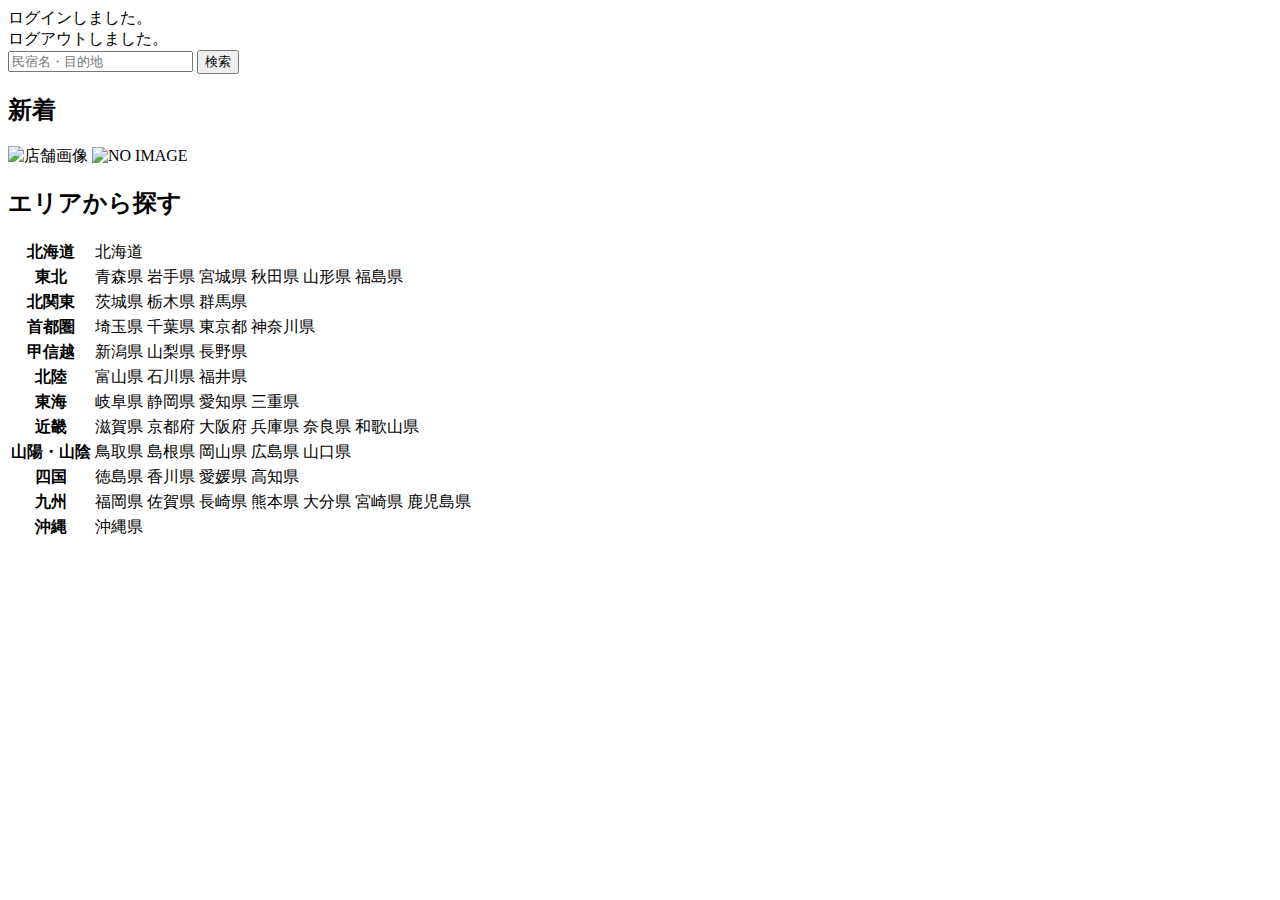
<file: src/main/resources/templates/index.html>
<!DOCTYPE html>
<html xmlns:th="https://www.thymeleaf.org" xmlns:sec="http://www.thymeleaf.org/extras/spring-security">
    <head>
         <div th:replace="~{fragment :: meta}"></div>   
              
         <div th:replace="~{fragment :: styles}"></div>
        
        <title>SAMURAI Travel</title>	
    </head>
    <body>
         <div class="samuraitravel-wrapper">
             <!-- ヘッダー -->
             <div th:replace="~{fragment :: header}"></div>
             
             <main>
                 <div class="container pt-4 pb-5 samuraitravel-container">
                     <div th:if="${param.loggedIn}" class="alert alert-info">
                         ログインしました。
                     </div>  
                     
                     <div th:if="${param.loggedOut}" class="alert alert-info">
                         ログアウトしました。
                     </div>
                     
                     <div th:if="${successMessage}" class="alert alert-info">
                         <span th:text="${successMessage}"></span>
                     </div> 
                     
                                          <div class="d-flex justify-content-center">                                            
                         <form method="get" th:action="@{/houses}" class="mb-5 samuraitravel-search-form">
                             <div class="input-group">
                                 <input type="text" class="form-control" name="keyword" th:value="${keyword}" placeholder="民宿名・目的地">
                                 <button type="submit" class="btn text-white shadow-sm samuraitravel-btn">検索</button> 
                             </div>               
                         </form>                        
                     </div>                                                                                                  
                                                      
                     <h2 class="text-center mb-3">新着</h2>
                     <div class="row row-cols-lg-5 row-cols-2 g-3 mb-5">                                        
                         <div class="col" th:each="newHouse : ${newHouses}">
                             <a th:href="@{/houses/__${newHouse.getId()}__}" class="link-dark samuraitravel-card-link">
                                 <div class="card h-100">                                                                        
                                     <img th:if="${newHouse.getImageName()}" th:src="@{/storage/__${newHouse.getImageName()}__}" class="card-img-top samuraitravel-vertical-card-image" alt="店舗画像">                                     
                                     <img th:unless="${newHouse.getImageName()}" th:src="@{/images/noImage.png}" class="card-img-top samuraitravel-vertical-card-image" alt="NO IMAGE">                                                                                                                        
                                     <div class="card-body">                                    
                                         <h3 class="card-title" th:text="${newHouse.getName()}"></h3>
                                         <p class="card-text mb-1">
                                             <small class="text-muted" th:text="${newHouse.getAddress()}"></small>                                            
                                         </p>
                                         <p class="card-text">
                                             <span th:text="${#numbers.formatInteger(newHouse.getPrice(), 1, 'COMMA') + '円 / 泊'}"></span>                                            
                                         </p>                                    
                                     </div>
                                 </div>    
                             </a>            
                         </div>                                               
                     </div>
                     
                     <div class="row justify-content-center">
                         <div class="col-xl-5 col-lg-6 col-md-8">                    
                     
                             <h2 class="text-center mb-3">エリアから探す</h2>                                        
                              
                             <table class="table">
                                 <tbody>                                                     
                                     <tr>
                                         <th>北海道</th>
                                         <td>
                                             <a th:href="@{/houses?area=北海道}">北海道</a>
                                         </td>                                     
                                     </tr>  
                                     <tr>
                                         <th>東北</th>
                                         <td>
                                             <a th:href="@{/houses?area=青森県}" class="me-2">青森県</a>
                                             <a th:href="@{/houses?area=岩手県}" class="me-2">岩手県</a>
                                             <a th:href="@{/houses?area=宮城県}" class="me-2">宮城県</a>
                                             <a th:href="@{/houses?area=秋田県}" class="me-2">秋田県</a>
                                             <a th:href="@{/houses?area=山形県}" class="me-2">山形県</a>
                                             <a th:href="@{/houses?area=福島県}">福島県</a>
                                         </td>                                     
                                     </tr>  
                                     <tr>
                                         <th>北関東</th>
                                         <td>
                                             <a th:href="@{/houses?area=茨城県}" class="me-2">茨城県</a>
                                             <a th:href="@{/houses?area=栃木県}" class="me-2">栃木県</a>
                                             <a th:href="@{/houses?area=群馬県}">群馬県</a>                                    
                                         </td>                                     
                                     </tr>  
                                     <tr>
                                         <th>首都圏</th>
                                         <td>
                                             <a th:href="@{/houses?area=埼玉県}" class="me-2">埼玉県</a>
                                             <a th:href="@{/houses?area=千葉県}" class="me-2">千葉県</a>
                                             <a th:href="@{/houses?area=東京都}" class="me-2">東京都</a>
                                             <a th:href="@{/houses?area=神奈川県}">神奈川県</a>
                                         </td>                                     
                                     </tr>  
                                     <tr>
                                         <th>甲信越</th>
                                         <td>
                                             <a th:href="@{/houses?area=新潟県}" class="me-2">新潟県</a>
                                             <a th:href="@{/houses?area=山梨県}" class="me-2">山梨県</a>
                                             <a th:href="@{/houses?area=長野県}">長野県</a>
                                         </td>                                     
                                     </tr>  
                                     <tr>
                                         <th>北陸</th>
                                         <td>
                                             <a th:href="@{/houses?area=富山県}" class="me-2">富山県</a>
                                             <a th:href="@{/houses?area=石川県}" class="me-2">石川県</a>
                                             <a th:href="@{/houses?area=福井県}">福井県</a>
                                         </td>                                     
                                     </tr>  
                                     <tr>
                                         <th>東海</th>
                                         <td>
                                             <a th:href="@{/houses?area=岐阜県}" class="me-2">岐阜県</a>
                                             <a th:href="@{/houses?area=静岡県}" class="me-2">静岡県</a>
                                             <a th:href="@{/houses?area=愛知県}" class="me-2">愛知県</a>
                                             <a th:href="@{/houses?area=三重県}">三重県</a>
                                         </td>                                     
                                     </tr>  
                                     <tr>
                                         <th>近畿</th>
                                         <td>
                                             <a th:href="@{/houses?area=滋賀県}" class="me-2">滋賀県</a>
                                             <a th:href="@{/houses?area=京都府}" class="me-2">京都府</a>
                                             <a th:href="@{/houses?area=大阪府}" class="me-2">大阪府</a>
                                             <a th:href="@{/houses?area=兵庫県}" class="me-2">兵庫県</a>
                                             <a th:href="@{/houses?area=奈良県}" class="me-2">奈良県</a>
                                             <a th:href="@{/houses?area=和歌山県}">和歌山県</a>
                                         </td>                                     
                                     </tr>  
                                     <tr>
                                         <th>山陽・山陰</th>
                                         <td>
                                             <a th:href="@{/houses?area=鳥取県}" class="me-2">鳥取県</a>
                                             <a th:href="@{/houses?area=島根県}" class="me-2">島根県</a>
                                             <a th:href="@{/houses?area=岡山県}" class="me-2">岡山県</a>
                                             <a th:href="@{/houses?area=広島県}" class="me-2">広島県</a>
                                             <a th:href="@{/houses?area=山口県}">山口県</a>
                                         </td>                                     
                                     </tr>  
                                     <tr>
                                         <th>四国</th>
                                         <td>
                                             <a th:href="@{/houses?area=徳島県}" class="me-2">徳島県</a>
                                             <a th:href="@{/houses?area=香川県}" class="me-2">香川県</a>
                                             <a th:href="@{/houses?area=愛媛県}" class="me-2">愛媛県</a>
                                             <a th:href="@{/houses?area=高知県}">高知県</a>
                                         </td>                                     
                                     </tr>            
                                     <tr>
                                         <th>九州</th>
                                         <td>
                                             <a th:href="@{/houses?area=福岡県}" class="me-2">福岡県</a>
                                             <a th:href="@{/houses?area=佐賀県}" class="me-2">佐賀県</a>
                                             <a th:href="@{/houses?area=長崎県}" class="me-2">長崎県</a>
                                             <a th:href="@{/houses?area=熊本県}" class="me-2">熊本県</a>
                                             <a th:href="@{/houses?area=大分県}" class="me-2">大分県</a>
                                             <a th:href="@{/houses?area=宮崎県}" class="me-2">宮崎県</a>
                                             <a th:href="@{/houses?area=鹿児島県}">鹿児島県</a>
                                         </td>                                     
                                     </tr>  
                                     <tr>
                                         <th>沖縄</th>
                                         <td>
                                             <a th:href="@{/houses?area=沖縄県}">沖縄県</a>
                                         </td>                                     
                                     </tr>                                                                                                                                                                                                                                                                                                                                                                           
                                 </tbody>
                             </table>  
                         </div>
                     </div> 
                 </div>
             </main>
             
             <!-- フッター -->
             <div th:replace="~{fragment :: footer}"></div>
         </div>    
         
         <div th:replace="~{fragment :: scripts}"></div>  
	</body>
</html>
</file>
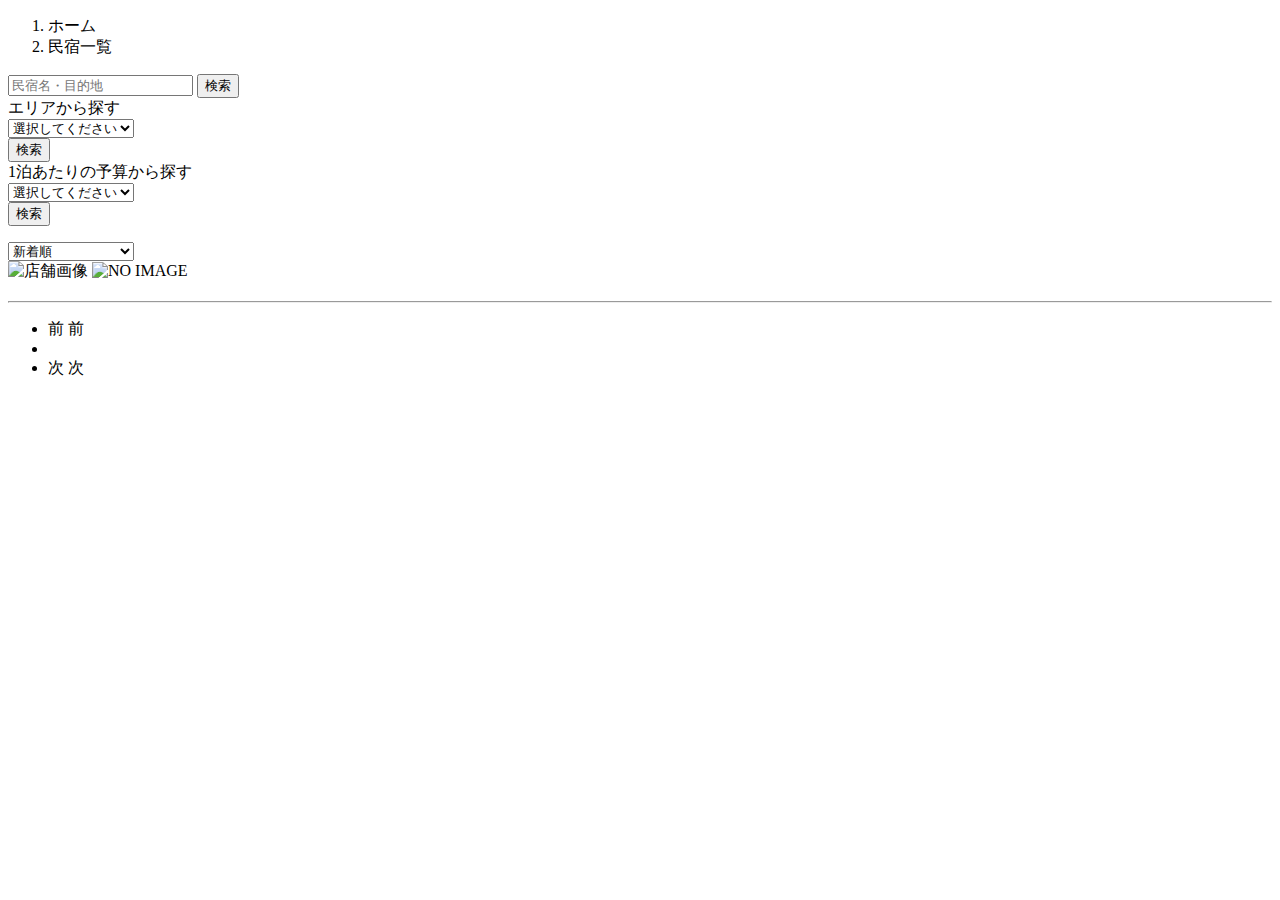
<file: src/main/resources/templates/houses/index.html>
<!DOCTYPE html>
 <html xmlns:th="https://www.thymeleaf.org" xmlns:sec="http://www.thymeleaf.org/extras/spring-security">    
     <head>
         <div th:replace="~{fragment :: meta}"></div>   
              
         <div th:replace="~{fragment :: styles}"></div>
           
         <title>民宿一覧</title>   
     </head>
     <body>
         <div class="samuraitravel-wrapper">
             <!-- ヘッダー -->
             <div th:replace="~{fragment :: header}"></div>
             
             <main>
                 <div class="container samuraitravel-container pb-5">
                     <div class="row justify-content-center">
                         <nav class="my-3" style="--bs-breadcrumb-divider: '>';" aria-label="breadcrumb">
                             <ol class="breadcrumb mb-0">                        
                                 <li class="breadcrumb-item"><a th:href="@{/}">ホーム</a></li>
                                 <li class="breadcrumb-item active" aria-current="page">民宿一覧</li>
                             </ol>
                         </nav>         
             
                         <div class="col-xl-3 col-lg-4 col-md-12">               
                             <form method="get" th:action="@{/houses}" class="w-100 mb-3">
                                 <div class="input-group">
                                     <input type="text" class="form-control" name="keyword" th:value="${keyword}" placeholder="民宿名・目的地">
                                     <button type="submit" class="btn text-white shadow-sm samuraitravel-btn">検索</button> 
                                 </div>               
                             </form>
             
                             <div class="card mb-3">
                                 <div class="card-header">
                                     エリアから探す
                                 </div>
                                 <div class="card-body">
                                     <form method="get" th:action="@{/houses}" class="w-100">
                                         <div class="form-group mb-3">
                                             <select class="form-control form-select" name="area">  
                                                 <option value="" hidden>選択してください</option>   
                                                 <optgroup label="北海道">                                      
                                                     <option value="北海道" th:selected="${area == '北海道'}">北海道</option>
                                                 </optgroup>                
                                                 <optgroup label="東北">                                  
                                                     <option value="青森県" th:selected="${area == '青森県'}">青森県</option>                                                
                                                     <option value="岩手県" th:selected="${area == '岩手県'}">岩手県</option>
                                                     <option value="宮城県" th:selected="${area == '宮城県'}">宮城県</option>
                                                     <option value="秋田県" th:selected="${area == '秋田県'}">秋田県</option>
                                                     <option value="山形県" th:selected="${area == '山形県'}">山形県</option>
                                                     <option value="福島県" th:selected="${area == '福島県'}">福島県</option>
                                                 </optgroup>
                                                 <optgroup label="北関東">  
                                                     <option value="茨城県" th:selected="${area == '茨城県'}">茨城県</option>
                                                     <option value="栃木県" th:selected="${area == '栃木県'}">栃木県</option>
                                                     <option value="群馬県" th:selected="${area == '群馬県'}">群馬県</option>
                                                 </optgroup>
                                                 <optgroup label="首都圏"> 
                                                     <option value="埼玉県" th:selected="${area == '埼玉県'}">埼玉県</option>
                                                     <option value="千葉県" th:selected="${area == '千葉県'}">千葉県</option>
                                                     <option value="東京都" th:selected="${area == '東京都'}">東京都</option>
                                                     <option value="神奈川県" th:selected="${area == '神奈川県'}">神奈川県</option>
                                                 </optgroup>
                                                 <optgroup label="甲信越"> 
                                                     <option value="新潟県" th:selected="${area == '新潟県'}">新潟県</option>
                                                     <option value="山梨県" th:selected="${area == '山梨県'}">山梨県</option>
                                                     <option value="長野県" th:selected="${area == '長野県'}">長野県</option>
                                                 </optgroup>
                                                 <optgroup label="北陸"> 
                                                     <option value="富山県" th:selected="${area == '富山県'}">富山県</option>
                                                     <option value="石川県" th:selected="${area == '石川県'}">石川県</option>
                                                     <option value="福井県" th:selected="${area == '福井県'}">福井県</option>
                                                 </optgroup>
                                                 <optgroup label="東海">
                                                     <option value="岐阜県" th:selected="${area == '岐阜県'}">岐阜県</option>
                                                     <option value="静岡県" th:selected="${area == '静岡県'}">静岡県</option>
                                                     <option value="愛知県" th:selected="${area == '愛知県'}">愛知県</option>
                                                     <option value="三重県" th:selected="${area == '三重県'}">三重県</option>
                                                 </optgroup>
                                                 <optgroup label="近畿">
                                                     <option value="滋賀県" th:selected="${area == '滋賀県'}">滋賀県</option>
                                                     <option value="京都府" th:selected="${area == '京都府'}">京都府</option>
                                                     <option value="大阪府" th:selected="${area == '大阪府'}">大阪府</option>
                                                     <option value="兵庫県" th:selected="${area == '兵庫県'}">兵庫県</option>
                                                     <option value="奈良県" th:selected="${area == '奈良県'}">奈良県</option>
                                                     <option value="和歌山県" th:selected="${area == '和歌山県'}">和歌山県</option>
                                                 </optgroup>
                                                 <optgroup label="山陽・山陰">
                                                     <option value="鳥取県" th:selected="${area == '鳥取県'}">鳥取県</option>
                                                     <option value="島根県" th:selected="${area == '島根県'}">島根県</option>
                                                     <option value="岡山県" th:selected="${area == '岡山県'}">岡山県</option>
                                                     <option value="広島県" th:selected="${area == '広島県'}">広島県</option>
                                                     <option value="山口県" th:selected="${area == '山口県'}">山口県</option>
                                                 </optgroup>
                                                 <optgroup label="四国">
                                                     <option value="徳島県" th:selected="${area == '徳島県'}">徳島県</option>
                                                     <option value="香川県" th:selected="${area == '香川県'}">香川県</option>
                                                     <option value="愛媛県" th:selected="${area == '愛媛県'}">愛媛県</option>
                                                     <option value="高知県" th:selected="${area == '高知県'}">高知県</option>
                                                 </optgroup>
                                                 <optgroup label="九州">
                                                     <option value="福岡県" th:selected="${area == '福岡県'}">福岡県</option>
                                                     <option value="佐賀県" th:selected="${area == '佐賀県'}">佐賀県</option>
                                                     <option value="長崎県" th:selected="${area == '長崎県'}">長崎県</option>
                                                     <option value="熊本県" th:selected="${area == '熊本県'}">熊本県</option>
                                                     <option value="大分県" th:selected="${area == '大分県'}">大分県</option>
                                                     <option value="宮崎県" th:selected="${area == '宮崎県'}">宮崎県</option>
                                                     <option value="鹿児島県" th:selected="${area == '鹿児島県'}">鹿児島県</option>
                                                 </optgroup>
                                                 <optgroup label="沖縄">
                                                     <option value="沖縄県" th:selected="${area == '沖縄県'}">沖縄県</option>
                                                 </optgroup>                                                                                                  
                                             </select> 
                                         </div>
                                         <div class="form-group">
                                             <button type="submit" class="btn text-white shadow-sm w-100 samuraitravel-btn">検索</button>
                                         </div>                                           
                                     </form>
                                 </div>
                             </div>                
             
                             <div class="card mb-3">
                                 <div class="card-header">
                                     1泊あたりの予算から探す
                                 </div>
                                 <div class="card-body">
                                     <form method="get" th:action="@{/houses}" class="w-100">
                                         <div class="form-group mb-3">    
                                             <select class="form-control form-select" name="price">
                                                 <option value="" hidden>選択してください</option> 
                                                 <option value="6000" th:selected="${price == 6000}">6,000円以内</option>
                                                 <option value="7000" th:selected="${price == 7000}">7,000円以内</option>
                                                 <option value="8000" th:selected="${price == 8000}">8,000円以内</option>
                                                 <option value="9000" th:selected="${price == 9000}">9,000円以内</option>
                                                 <option value="10000" th:selected="${price == 10000}">10,000円以内</option>
                                             </select>                                                                                
                                         </div>
                                         <div class="form-group">
                                             <button type="submit" class="btn text-white shadow-sm w-100 samuraitravel-btn">検索</button>
                                         </div>                                           
                                     </form>
                                 </div>
                             </div>                               
                         </div>
             
                         <div class="col">                                                                          
                             <div class="d-flex justify-content-between flex-wrap">                                
                                 <p th:if="${housePage.getTotalPages() > 1}" class="fs-5 mb-3" th:text="${'検索結果：' + housePage.getTotalElements() + '件' + '（' + (housePage.getNumber() + 1) + ' / ' + housePage.getTotalPages() + ' ページ）'}"></p> 
                                 <p th:unless="${housePage.getTotalPages() > 1}" class="fs-5 mb-3" th:text="${'検索結果：' + housePage.getTotalElements() + '件'}"></p>                                 
                                 
                                                                  <form method="get" th:action="@{/houses}" class="mb-3 samuraitravel-sort-box"> 
                                     <input th:if="${keyword}" type="hidden" name="keyword" th:value="${keyword}">
                                     <input th:if="${area}" type="hidden" name="area" th:value="${area}">
                                     <input th:if="${price}" type="hidden" name="price" th:value="${price}">                                      
                                     <select class="form-select form-select-sm" name="order" onChange="this.form.submit();">
                                         <option value="createdAtDesc" th:selected="${order == 'createdAtDesc' || order == null}">新着順</option>                                            
                                         <option value="priceAsc" th:selected="${order == 'priceAsc'}">宿泊料金が安い順</option>
                                     </select>   
                                 </form> 
                             </div>   
                                                                         
                             <div class="mb-3" th:each="house : ${housePage}">
                                 <a th:href="@{/houses/__${house.getId()}__}" class="link-dark samuraitravel-card-link">
                                     <div class="card h-100">   
                                         <div class="row g-0">
                                             <div class="col-md-4">                                                                                
                                                 <img th:if="${house.getImageName()}" th:src="@{/storage/__${house.getImageName()}__}" class="card-img-top samuraitravel-horizontal-card-image" alt="店舗画像">                                                     
                                                 <img th:unless="${house.getImageName()}" th:src="@{/images/noImage.png}" class="card-img-top samuraitravel-horizontal-card-image" alt="NO IMAGE">                                                    
                                             </div> 
                                             <div class="col-md-8">                                                                                                                        
                                                 <div class="card-body">                                    
                                                     <h3 class="card-title mb-3" th:text="${house.getName()}"></h3>                                            
  
                                                     <hr class="mb-3">
                                                     
                                                     <p class="card-text mb-2">
                                                         <span th:text="${house.getDescription()}"></span>
                                                     </p>                                                    
                                                     
                                                     <p class="card-text mb-2">
                                                         <small class="text-muted" th:text="${'〒' + house.getPostalCode()}"></small>
                                                         <small class="text-muted" th:text="${house.getAddress()}"></small>                                                      
                                                     </p>   
                                                                                                                                                                                                                                    
                                                     <p class="card-text">
                                                         <span th:text="${#numbers.formatInteger(house.getPrice(), 1, 'COMMA') + '円 / 泊'}"></span>
                                                     </p>                                    
                                                 </div>
                                             </div>
                                         </div>
                                     </div>    
                                 </a>            
                             </div>                                                                                       
             
                             <!-- ページネーション -->
                             <div th:if="${housePage.getTotalPages() > 1}" class="d-flex justify-content-center">
                                 <nav aria-label="民宿一覧ページ">
                                     <ul class="pagination">
                                         <li class="page-item">
                                             <span th:if="${housePage.isFirst()}" class="page-link disabled">前</span>
                                             <a th:unless="${housePage.isFirst()}" th:href="@{/houses(page = ${housePage.getNumber() - 1}, keyword = ${keyword}, area = ${area}, price = ${price}, order = ${order})}" class="page-link samuraitravel-page-link">前</a>
                                         </li>
                                         <li th:each="i : ${#numbers.sequence(0, housePage.getTotalPages() - 1)}" class="page-item">
                                             <span th:if="${i == housePage.getNumber()}" class="page-link active samuraitravel-active" th:text="${i + 1}"></span>
                                             <a th:unless="${i == housePage.getNumber()}" th:href="@{/houses(page = ${i}, keyword = ${keyword}, area = ${area}, price = ${price}, order = ${order})}" class="page-link samuraitravel-page-link" th:text="${i + 1}"></a>
                                         <li class="page-item">                        
                                             <span th:if="${housePage.isLast()}" class="page-link disabled">次</span>
                                             <a th:unless="${housePage.isLast()}" th:href="@{/houses(page = ${housePage.getNumber() + 1}, keyword = ${keyword}, area = ${area}, price = ${price}, order = ${order})}" class="page-link samuraitravel-page-link">次</a>
                                         </li>
                                     </ul>
                                 </nav> 
                             </div>                                      
                         </div>
                     </div>
                 </div>  
             </main>
             
             <!-- フッター -->
             <div th:replace="~{fragment :: footer}"></div>
         </div>    
         
         <div th:replace="~{fragment :: scripts}"></div>  
   </body>
 </html>
</file>
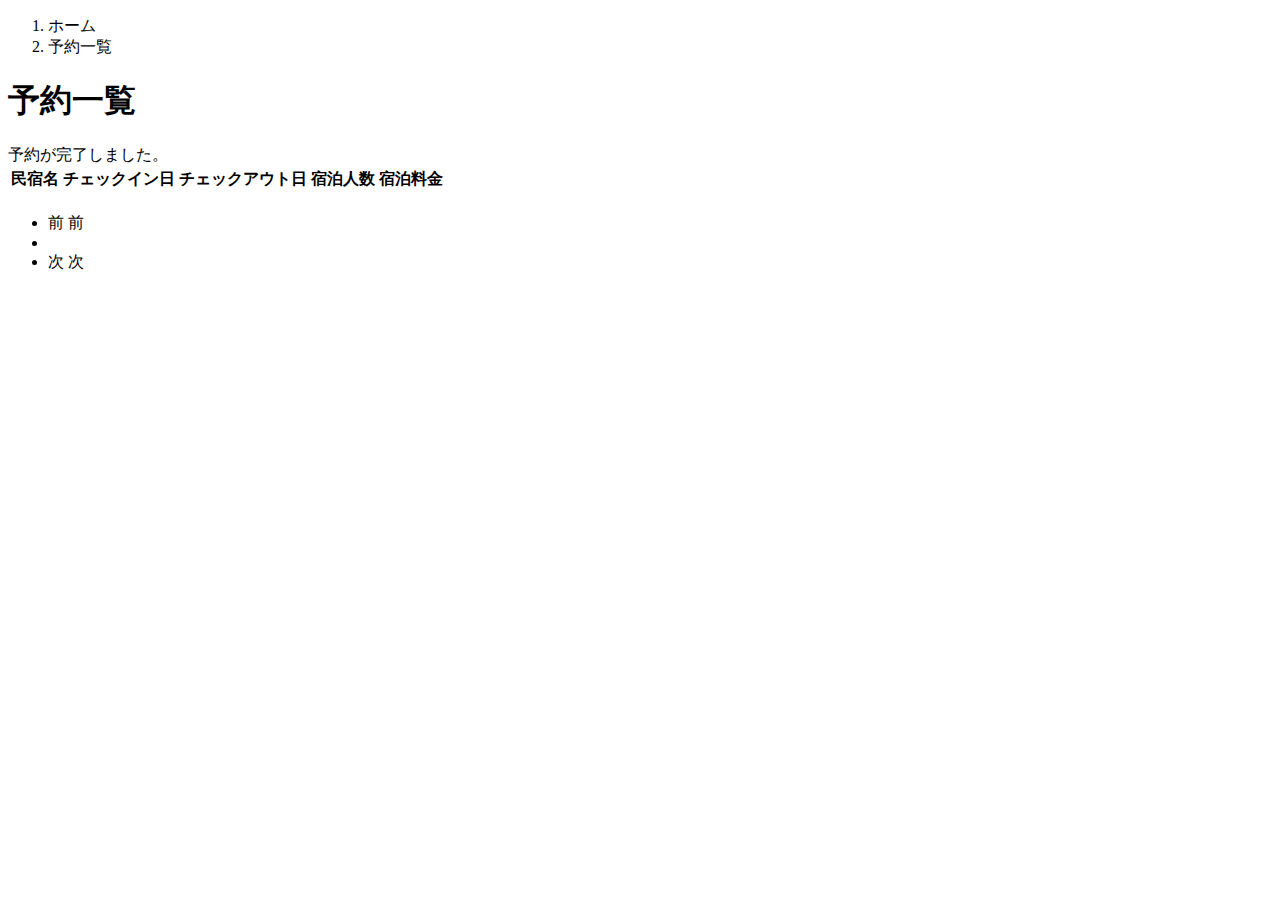
<file: src/main/resources/templates/reservations/index.html>
<!DOCTYPE html>
 <html xmlns:th="https://www.thymeleaf.org" xmlns:sec="http://www.thymeleaf.org/extras/spring-security">    
     <head>
         <div th:replace="~{fragment :: meta}"></div>   
              
         <div th:replace="~{fragment :: styles}"></div>
           
         <title>予約一覧</title>   
     </head>
     <body>
         <div class="samuraitravel-wrapper">
             <!-- ヘッダー -->
             <div th:replace="~{fragment :: header}"></div>
             
             <main>
                 <div class="container samuraitravel-container pb-5">
                     <div class="row justify-content-center">
                         <div class="col-xxl-9 col-xl-10 col-lg-11">
                             <nav class="my-3" style="--bs-breadcrumb-divider: '>';" aria-label="breadcrumb">
                                 <ol class="breadcrumb mb-0"> 
                                     <li class="breadcrumb-item"><a th:href="@{/}">ホーム</a></li>                       
                                     <li class="breadcrumb-item active" aria-current="page">予約一覧</li>
                                 </ol>
                             </nav> 
                             
                             <h1 class="mb-3 text-center">予約一覧</h1>  
             
                              <div th:if="${param.reserved}" class="alert alert-info">
                                 予約が完了しました。
                             </div>   
                             
                             <table class="table">
                                 <thead>
                                     <tr>                            
                                         <th scope="col">民宿名</th>
                                         <th scope="col">チェックイン日</th>
                                         <th scope="col">チェックアウト日</th>
                                         <th scope="col">宿泊人数</th>
                                         <th scope="col">宿泊料金</th>                                        
                                     </tr>
                                 </thead>   
                                 <tbody>                                                    
                                     <tr th:each="reservation : ${reservationPage}">
                                         <td>
                                             <a th:href="@{/houses/__${reservation.getHouse().getId()}__}" th:text="${reservation.getHouse().getName()}"></a>
                                         </td>
                                         <td th:text="${reservation.getCheckinDate()}"></td>
                                         <td th:text="${reservation.getCheckoutDate()}"></td>
                                         <td th:text="${reservation.getNumberOfPeople + '名'}"></td>
                                         <td th:text="${#numbers.formatInteger(reservation.getAmount(), 1, 'COMMA') + '円'}"></td>
                                     </tr>                                    
                                 </tbody>
                             </table>    
                             
                            <!-- ページネーション -->
                             <div th:if="${reservationPage.getTotalPages() > 1}" class="d-flex justify-content-center">
                                 <nav aria-label="予約一覧ページ">
                                     <ul class="pagination">
                                         <li class="page-item">
                                             <span th:if="${reservationPage.isFirst()}" class="page-link disabled">前</span>
                                             <a th:unless="${reservationPage.isFirst()}" th:href="@{/reservations(page = ${reservationPage.getNumber() - 1})}" class="page-link samuraitravel-page-link">前</a>
                                         </li>
                                         <li th:each="i : ${#numbers.sequence(0, reservationPage.getTotalPages() - 1)}" class="page-item">
                                             <span th:if="${i == reservationPage.getNumber()}" class="page-link active samuraitravel-active" th:text="${i + 1}"></span>
                                             <a th:unless="${i == reservationPage.getNumber()}" th:href="@{/reservations(page = ${i})}" class="page-link samuraitravel-page-link" th:text="${i + 1}"></a>
                                         </li>
                                         <li class="page-item">                        
                                             <span th:if="${reservationPage.isLast()}" class="page-link disabled">次</span>
                                             <a th:unless="${reservationPage.isLast()}" th:href="@{/reservations(page = ${reservationPage.getNumber() + 1})}" class="page-link samuraitravel-page-link">次</a>
                                         </li>
                                     </ul>
                                 </nav> 
                             </div>                
                         </div>                          
                     </div>
                 </div>  
             </main>
             
             <!-- フッター -->
             <div th:replace="~{fragment :: footer}"></div>
         </div>    
         
         <div th:replace="~{fragment :: scripts}"></div>  
   </body>
 </html>
</file>
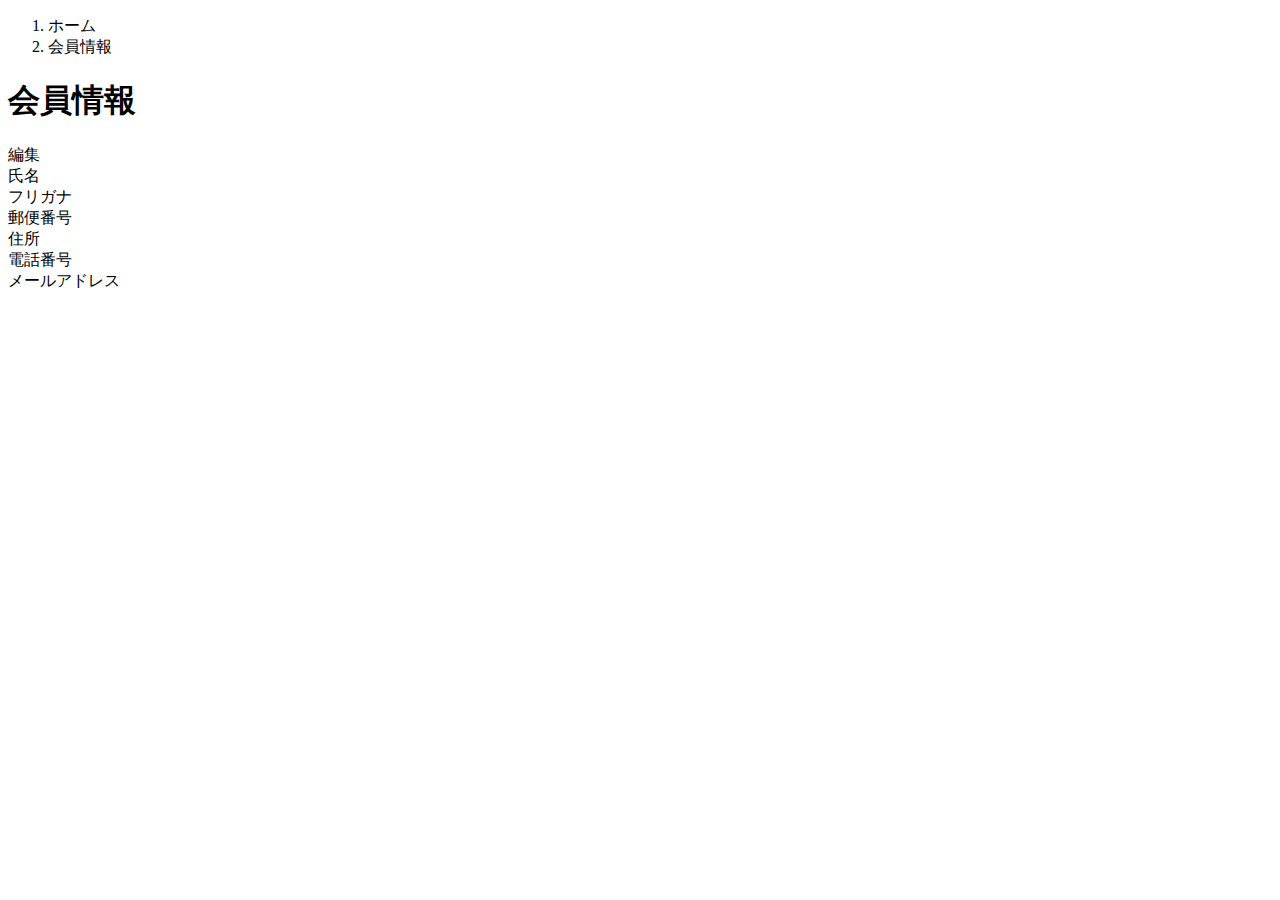
<file: src/main/resources/templates/user/index.html>
<!DOCTYPE html>
 <html xmlns:th="https://www.thymeleaf.org" xmlns:sec="http://www.thymeleaf.org/extras/spring-security">    
     <head>
         <div th:replace="~{fragment :: meta}"></div>   
              
         <div th:replace="~{fragment :: styles}"></div>
           
         <title>会員情報</title>   
     </head>
     <body>
         <div class="samuraitravel-wrapper">
             <!-- ヘッダー -->
             <div th:replace="~{fragment :: header}"></div>
             
             <main>
                 <div class="container pb-5 samuraitravel-container">
                     <div class="row justify-content-center">
                         <div class="col-xl-5 col-lg-6 col-md-8">
                             <nav class="my-3" style="--bs-breadcrumb-divider: '>';" aria-label="breadcrumb">
                                 <ol class="breadcrumb mb-0"> 
                                     <li class="breadcrumb-item"><a th:href="@{/}">ホーム</a></li>                       
                                     <li class="breadcrumb-item active" aria-current="page">会員情報</li>
                                 </ol>
                             </nav> 
                             
                             <h1 class="mb-3 text-center">会員情報</h1> 
                             
                             <div class="d-flex justify-content-end align-items-end mb-3">                    
                                 <div>
                                     <a th:href="@{/user/edit}">編集</a>                        
                                 </div>
                             </div>                                       
                             
                             <div th:if="${successMessage}" class="alert alert-info">
                                 <span th:text="${successMessage}"></span>
                             </div>                               
                             
                             <div class="container mb-4">
                                 <div class="row pb-2 mb-2 border-bottom">
                                     <div class="col-4">
                                         <span class="fw-bold">氏名</span>
                                     </div>
             
                                     <div class="col">
                                         <span th:text="${user.getName()}"></span>
                                     </div>
                                 </div>                    
             
                                 <div class="row pb-2 mb-2 border-bottom">
                                     <div class="col-4">
                                         <span class="fw-bold">フリガナ</span>
                                     </div>
             
                                     <div class="col">
                                         <span th:text="${user.getFurigana()}"></span>
                                     </div>
                                 </div>            
                                 
                                 <div class="row pb-2 mb-2 border-bottom">
                                     <div class="col-4">
                                         <span class="fw-bold">郵便番号</span>
                                     </div>
             
                                     <div class="col">
                                         <span th:text="${user.getPostalCode()}"></span>
                                     </div>
                                 </div>   
                                 
                                 <div class="row pb-2 mb-2 border-bottom">
                                     <div class="col-4">
                                         <span class="fw-bold">住所</span>
                                     </div>
             
                                     <div class="col">
                                         <span th:text="${user.getAddress()}"></span>
                                     </div>
                                 </div>
             
                                 <div class="row pb-2 mb-2 border-bottom">
                                     <div class="col-4">
                                         <span class="fw-bold">電話番号</span>
                                     </div>
             
                                     <div class="col">
                                         <span th:text="${user.getPhoneNumber()}"></span>
                                     </div>
                                 </div>  
                                 
                                 <div class="row pb-2 mb-2 border-bottom">
                                     <div class="col-4">
                                         <span class="fw-bold">メールアドレス</span>
                                     </div>
             
                                     <div class="col">
                                         <span th:text="${user.getEmail()}"></span>
                                     </div>
                                 </div>                                 
                             </div>                                                                                                                           
                         </div>
                     </div>
                 </div>
             </main>
             
             <!-- フッター -->
             <div th:replace="~{fragment :: footer}"></div>
         </div>    
         
         <div th:replace="~{fragment :: scripts}"></div>  
   </body>
 </html>
</file>
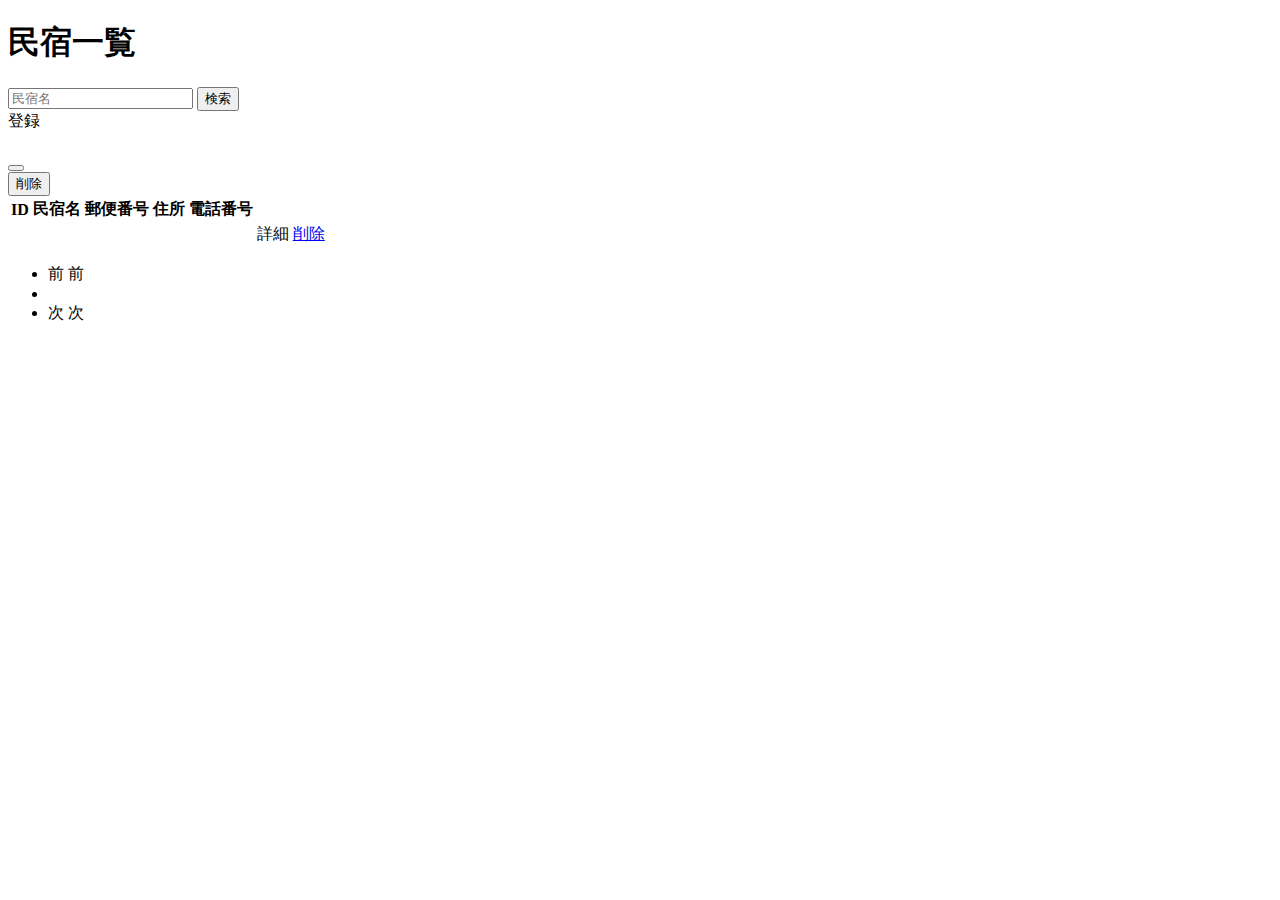
<file: src/main/resources/templates/admin/houses/index.html>
<!DOCTYPE html>
 <html xmlns:th="https://www.thymeleaf.org" xmlns:sec="http://www.thymeleaf.org/extras/spring-security"></html>
     <head>
		 <div th:replace="~{fragment :: meta}"></div>   
              
         <div th:replace="~{fragment :: styles}"></div>
         
         <title>民宿一覧</title>       
     </head>
     <body>
         <div class="samuraitravel-wrapper">
             <!-- ヘッダー -->
             <div th:replace="~{fragment :: header}"></div>
             
             <main>
                 <div class="container pt-4 pb-5 samuraitravel-container">
                     <div class="row justify-content-center">
                         <div class="col-xxl-9 col-xl-10 col-lg-11">
                             
                             <h1 class="mb-4 text-center">民宿一覧</h1>   
                             
                               <div class="d-flex justify-content-between align-items-end flex-wrap">
                                 <form method="get" th:action="@{/admin/houses}" class="mb-3">
                                     <div class="input-group">
                                         <input type="text" class="form-control" name="keyword" th:value="${keyword}" placeholder="民宿名">
                                         <button type="submit" class="btn text-white shadow-sm samuraitravel-btn">検索</button> 
                                     </div>               
                                 </form>                                
                                 <a th:href="@{/admin/houses/register}" class="btn text-white shadow-sm mb-3 samuraitravel-btn">登録</a>
                             </div>             
                             
                             <div th:if="${successMessage}" class="alert alert-info">
                                 <span th:text="${successMessage}"></span>
                             </div>

                             <table class="table">
                                 <thead>
                                     <tr>
                                         <th scope="col">ID</th>
                                         <th scope="col">民宿名</th>
                                         <th scope="col">郵便番号</th>
                                         <th scope="col">住所</th>
                                         <th scope="col">電話番号</th>
                                         <th scope="col"></th>
                                         <th scope="col"></th>                                         
                                     </tr>
                                 </thead>   
                                 <tbody>                                                     
                                     <tr th:each="house : ${housePage}">
                                         <td th:text="${house.getId()}"></td>
                                         <td th:text="${house.getName()}"></td>
                                         <td th:text="${house.getPostalCode()}"></td>
                                         <td th:text="${house.getAddress()}"></td>
                                         <td th:text="${house.getPhoneNumber()}"></td>
                                         <td><a th:href="@{/admin/houses/__${house.getId()}__}">詳細</a></td> 
                                         <td><a href="#" class="samuraitravel-link-danger" data-bs-toggle="modal" th:data-bs-target="${'#deleteHouseModal' + house.getId()}">削除</a></td>                                                                             
                                        
                                         <!-- 削除用モーダル -->
                                         <div class="modal fade" th:id="${'deleteHouseModal' + house.getId()}" tabindex="-1" th:aria-labelledby="${'deleteHouseModalLabel' + house.getId()}">
                                             <div class="modal-dialog">
                                                 <div class="modal-content">
                                                     <div class="modal-header">
                                                         <h5 class="modal-title" th:id="${'deleteHouseModalLabel' + house.getId()}" th:text="${house.getName() + 'を削除してもよろしいですか？'}"></h5>
                                                         <button type="button" class="btn-close" data-bs-dismiss="modal" aria-label="閉じる"></button>
                                                     </div>
                                                     <div class="modal-footer">
                                                         <form method="post"th:action="@{/admin/houses/__${house.getId()}__/delete}">
                                                             <button type="submit" class="btn samuraitravel-btn-danger text-white shadow-sm">削除</button>
                                                         </form>
                                                     </div>
                                                 </div>
                                             </div>
                                         </div> 
                                     </tr>                                      
                                 </tbody>
                             </table>        
                             <!-- ページネーション -->
                             <div th:if="${housePage.getTotalPages() > 1}" class="d-flex justify-content-center">
                                 <nav aria-label="民宿一覧ページ">
                                     <ul class="pagination">
                                         <li class="page-item">
                                             <span th:if="${housePage.isFirst()}" class="page-link disabled">前</span>
                                             <a th:unless="${housePage.isFirst()}" th:href="@{/admin/houses(page = ${housePage.getNumber() - 1}, keyword = ${keyword})}" class="page-link samuraitravel-page-link">前</a>
                                         </li>
                                         <li th:each="i : ${#numbers.sequence(0, housePage.getTotalPages() - 1)}" class="page-item">
                                             <span th:if="${i == housePage.getNumber()}" class="page-link active samuraitravel-active" th:text="${i + 1}"></span>
                                             <a th:unless="${i == housePage.getNumber()}" th:href="@{/admin/houses(page = ${i}, keyword = ${keyword})}" class="page-link samuraitravel-page-link" th:text="${i + 1}"></a>
                                         </li>
                                         <li class="page-item">                        
                                             <span th:if="${housePage.isLast()}" class="page-link disabled">次</span>
                                             <a th:unless="${housePage.isLast()}" th:href="@{/admin/houses(page = ${housePage.getNumber() + 1}, keyword = ${keyword})}" class="page-link samuraitravel-page-link">次</a>
                                         </li>
                                     </ul>
                                 </nav> 
                             </div>                                   
                         </div>
                     </div>
                 </div>              
             </main>
             
             <!-- フッター -->
             <footer>
			  <div th:replace="~{fragment :: footer}"></div>
         </div>    
         
         <!-- Bootstrap -->
        <div th:replace="~{fragment :: scripts}"></div>
     </body>
 </html>
</file>
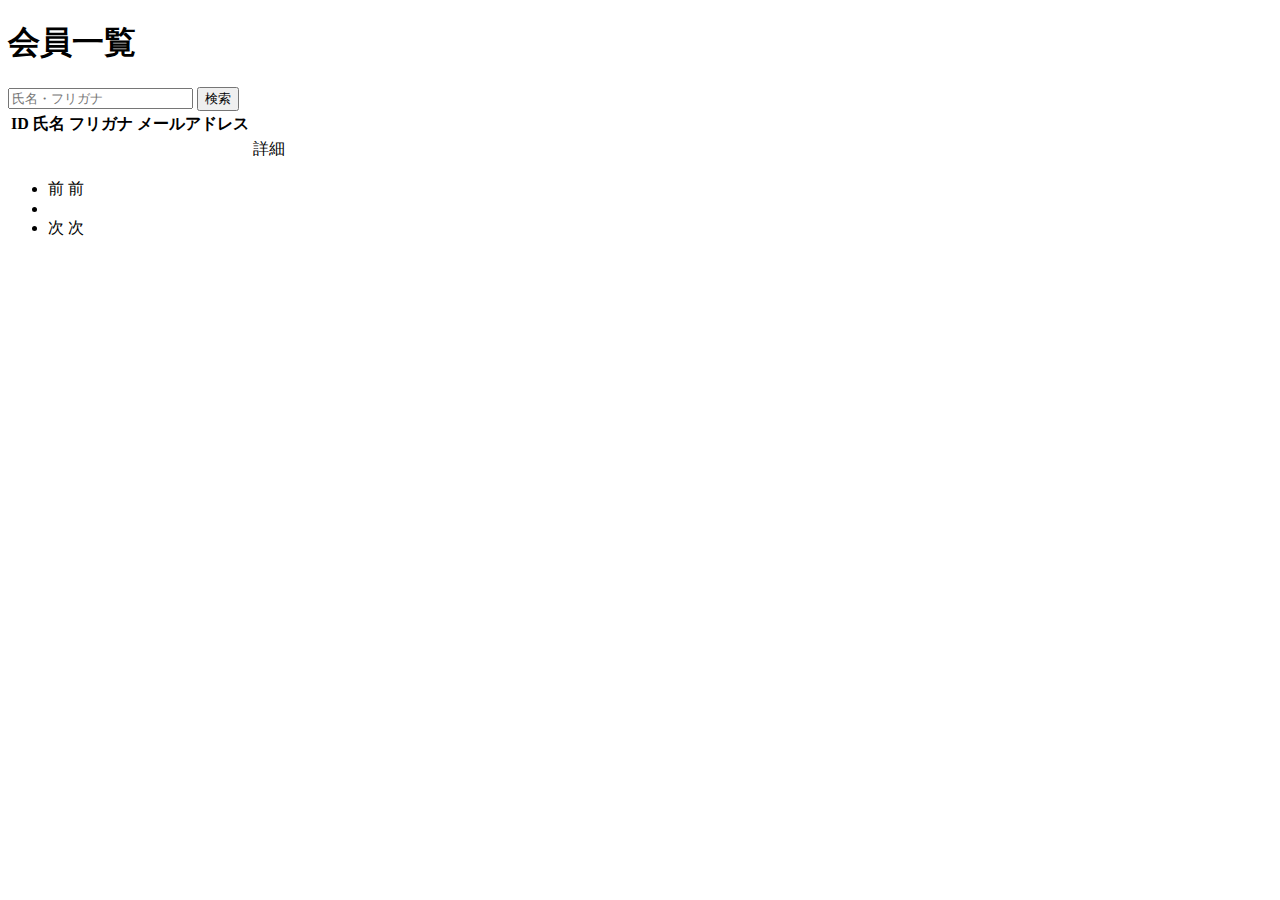
<file: src/main/resources/templates/admin/users/index.html>
<!DOCTYPE html>
 <html xmlns:th="https://www.thymeleaf.org" xmlns:sec="http://www.thymeleaf.org/extras/spring-security">    
     <head>
         <div th:replace="~{fragment :: meta}"></div>   
              
         <div th:replace="~{fragment :: styles}"></div>
           
         <title>会員一覧</title>   
     </head>
     <body>
         <div class="samuraitravel-wrapper">
             <!-- ヘッダー -->
             <div th:replace="~{fragment :: header}"></div>
             
             <main>
                 <div class="container pt-4 pb-5 samuraitravel-container">
                     <div class="row justify-content-center">
                         <div class="col-xxl-9 col-xl-10 col-lg-11">
                             
                             <h1 class="mb-4 text-center">会員一覧</h1>   
                             
                             <div class="d-flex justify-content-between align-items-end">
                                 <form method="get" th:action="@{/admin/users}" class="mb-3">
                                     <div class="input-group">
                                         <input type="text" class="form-control" name="keyword" th:value="${keyword}" placeholder="氏名・フリガナ">
                                         <button type="submit" class="btn text-white shadow-sm samuraitravel-btn">検索</button> 
                                     </div>               
                                 </form>                                                                                                
                             </div>                                                         
                 
                             <div th:if="${successMessage}" class="alert alert-info">
                                 <span th:text="${successMessage}"></span>
                             </div>   
                             
                             <table class="table">
                                 <thead>
                                     <tr>
                                         <th scope="col">ID</th>
                                         <th scope="col">氏名</th>
                                         <th scope="col">フリガナ</th>
                                         <th scope="col">メールアドレス</th>                                        
                                         <th scope="col"></th>
                                     </tr>
                                 </thead>   
                                 <tbody>                                                     
                                     <tr th:each="user : ${userPage}">
                                         <td th:text="${user.getId()}"></td>
                                         <td th:text="${user.getName()}"></td>
                                         <td th:text="${user.getFurigana()}"></td>
                                         <td th:text="${user.getEmail()}"></td>
                                         <td><a th:href="@{/admin/users/__${user.getId()}__}">詳細</a></td>                                                                                
                                     </tr>                                      
                                 </tbody>
                             </table>  
                             
                             <!-- ページネーション -->
                             <div th:if="${userPage.getTotalPages() > 1}" class="d-flex justify-content-center">
                                 <nav aria-label="会員一覧ページ">
                                     <ul class="pagination">
                                         <li class="page-item">
                                             <span th:if="${userPage.isFirst()}" class="page-link disabled">前</span>
                                             <a th:unless="${userPage.isFirst()}" th:href="@{/admin/users(page = ${userPage.getNumber() - 1}, keyword = ${keyword})}" class="page-link samuraitravel-page-link">前</a>
                                         </li>
                                         <li th:each="i : ${#numbers.sequence(0, userPage.getTotalPages() - 1)}" class="page-item">
                                             <span th:if="${i == userPage.getNumber()}" class="page-link active samuraitravel-active" th:text="${i + 1}"></span>
                                             <a th:unless="${i == userPage.getNumber()}" th:href="@{/admin/users(page = ${i}, keyword = ${keyword})}" class="page-link samuraitravel-page-link" th:text="${i + 1}"></a>
                                         </li>
                                         <li class="page-item">                        
                                             <span th:if="${userPage.isLast()}" class="page-link disabled">次</span>
                                             <a th:unless="${userPage.isLast()}" th:href="@{/admin/users(page = ${userPage.getNumber() + 1}, keyword = ${keyword})}" class="page-link samuraitravel-page-link">次</a>
                                         </li>
                                     </ul>
                                 </nav> 
                             </div>                                      
                         </div>
                     </div>
                 </div>
             </main>
             
             <!-- フッター -->
             <div th:replace="~{fragment :: footer}"></div>
         </div>    
         
         <div th:replace="~{fragment :: scripts}"></div>  
   </body>
 </html>
</file>
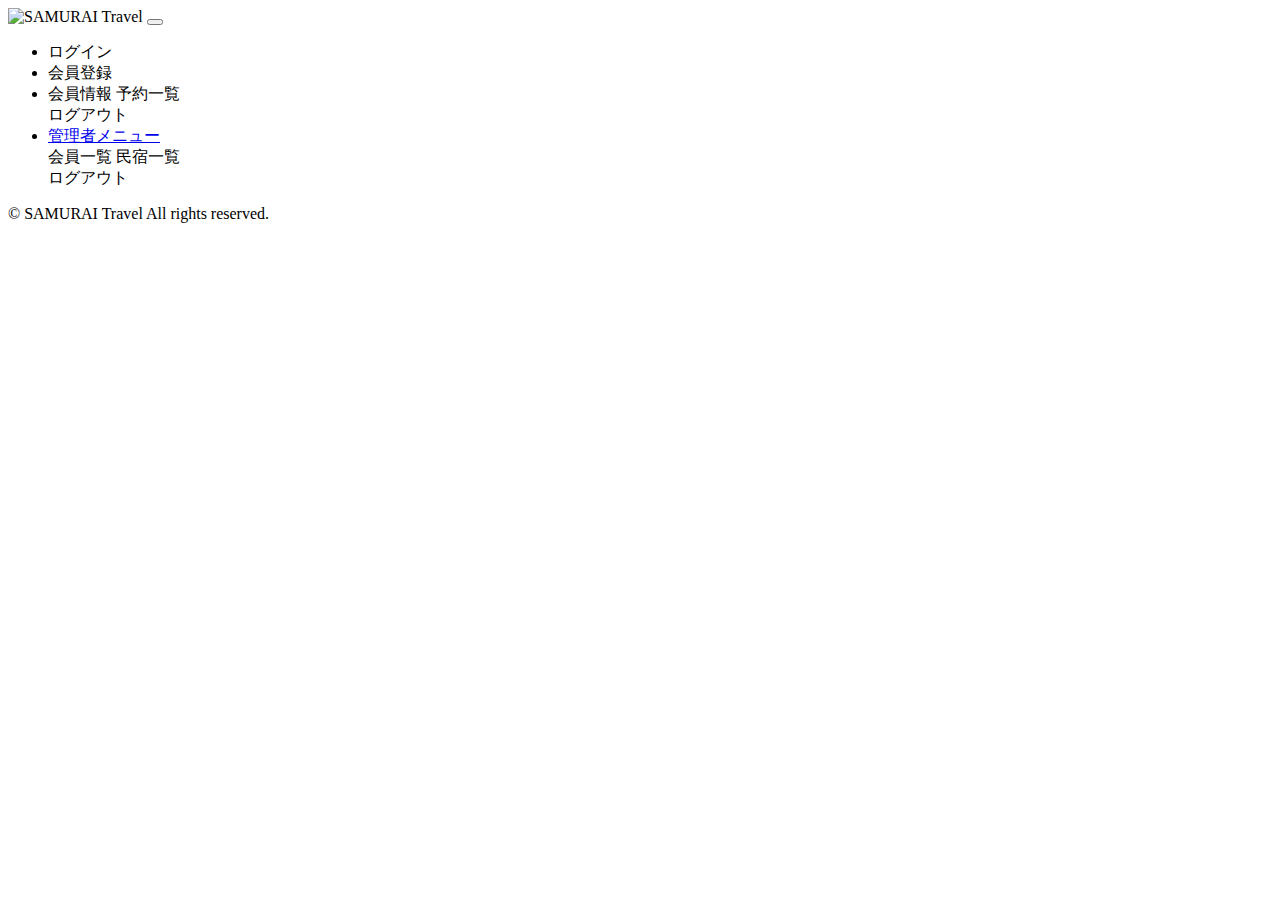
<file: src/main/resources/templates/fragment.html>
<!DOCTYPE html>
 <html xmlns:th="https://www.thymeleaf.org" xmlns:sec="http://www.thymeleaf.org/extras/spring-security">
     <head>
         <!-- meta要素の部品化 -->
         <div th:fragment="meta" th:remove="tag">
             <meta charset="UTF-8">
             <meta name="viewport" content="width=device-width, initial-scale=1">
         </div>                        
         
         <!-- link要素の部品化 -->
         <div th:fragment="styles" th:remove="tag">
             <!-- Bootstrap -->
             <link href="https://cdn.jsdelivr.net/npm/bootstrap@5.2.3/dist/css/bootstrap.min.css" rel="stylesheet" integrity="sha384-rbsA2VBKQhggwzxH7pPCaAqO46MgnOM80zW1RWuH61DGLwZJEdK2Kadq2F9CUG65" crossorigin="anonymous">
             
             <!-- Google Fonts -->
             <link rel="preconnect" href="https://fonts.googleapis.com">
             <link rel="preconnect" href="https://fonts.gstatic.com" crossorigin>
             <link href="https://fonts.googleapis.com/css2?family=Noto+Sans+JP:wght@400;500&display=swap" rel="stylesheet">
             
             <link th:href="@{/css/style.css}" rel="stylesheet" >
         </div>   
         
         <title>部品化用のHTMLファイル</title>     
     </head>
     <body>
         <!-- ヘッダーの部品化 -->
         <div th:fragment="header" th:remove="tag">
             <nav class="navbar navbar-expand-md navbar-light bg-white shadow-sm samuraitravel-navbar">
                 <div class="container samuraitravel-container">
                     <a class="navbar-brand" th:href="@{/}">                        
                         <img class="samuraitravel-logo me-1" th:src="@{/images/logo.png}" alt="SAMURAI Travel">                        
                     </a>
                      
                      <button class="navbar-toggler" type="button" data-bs-toggle="collapse" data-bs-target="#navbarSupportedContent" aria-controls="navbarSupportedContent" aria-expanded="false" aria-label="Toggle navigation">
                         <span class="navbar-toggler-icon"></span>
                     </button>
                     
                     <div class="collapse navbar-collapse" id="navbarSupportedContent">                                    
                         <ul class="navbar-nav ms-auto">    
                             <!-- 未ログインであれば表示する -->
                             <li class="nav-item" sec:authorize="isAnonymous()">
                                 <a class="nav-link" th:href="@{/login}">ログイン</a>
                             </li>  
                             <li class="nav-item" sec:authorize="isAnonymous()">
                                 <a class="nav-link" th:href="@{/signup}">会員登録</a>
                             </li>                                                     
                     
                             <!-- ログイン済みであれば表示する --> 
                             <li class="nav-item dropdown" sec:authorize="hasRole('ROLE_GENERAL')">
                                 <a id="navbarDropdownGeneral" class="nav-link dropdown-toggle" href="#" role="button" data-bs-toggle="dropdown" aria-haspopup="true" aria-expanded="false" v-pre>
                                     <span sec:authentication="principal.user.name"></span>
                                 </a>
         
                                 <div class="dropdown-menu dropdown-menu-end" aria-labelledby="navbarDropdownGeneral">      
									 <a class="dropdown-item samuraitravel-dropdown-item" th:href="@{/user}">会員情報</a> 
									 <a class="dropdown-item samuraitravel-dropdown-item" th:href="@{/reservations}">予約一覧</a> 
                                     
                                     <div class="dropdown-divider"></div>   
                                                                                              
                                     <a class="dropdown-item samuraitravel-dropdown-item" th:href="@{/logout}" onclick="event.preventDefault(); document.getElementById('logout-form').submit();">
                                         ログアウト
                                     </a>
                                     <form class="d-none" id="logout-form" th:action="@{/logout}" method="post"></form>                                     
                                 </div>
                             </li>                       
                                 
                             <!-- 管理者であれば表示する -->    
                             <li class="nav-item dropdown" sec:authorize="hasRole('ROLE_ADMIN')">
                                 <a id="navbarDropdownAdmin" class="nav-link dropdown-toggle" href="#" role="button" data-bs-toggle="dropdown" aria-haspopup="true" aria-expanded="false" v-pre>
                                     管理者メニュー
                                 </a>
         
                                 <div class="dropdown-menu dropdown-menu-end" aria-labelledby="navbarDropdownAdmin">
									 <a class="dropdown-item samuraitravel-dropdown-item" th:href="@{/admin/users}">会員一覧</a>                                                                                            
                                     <a class="dropdown-item samuraitravel-dropdown-item" th:href="@{/admin/houses}">民宿一覧</a>                                                                                                     
                                                               
                                     <div class="dropdown-divider"></div>
                                     
                                     <a class="dropdown-item samuraitravel-dropdown-item" th:href="@{/logout}" onclick="event.preventDefault(); document.getElementById('logout-form').submit();">
                                         ログアウト
                                     </a>
                                     <form class="d-none" id="logout-form" th:action="@{/logout}" method="post"></form> 
                                 </div>
                             </li>                           
                         </ul>                                                                       
                 </div>
             </nav>
         </div>
         
         
         <!-- フッターの部品化 -->
         <div th:fragment="footer" th:remove="tag">
             <footer>
                 <div class="d-flex justify-content-center align-items-center h-100">
                     <p class="text-center text-muted small mb-0">&copy; SAMURAI Travel All rights reserved.</p>      
                 </div>                 
             </footer>
         </div>
     
         <!-- script要素の部品化 -->
         <div th:fragment="scripts" th:remove="tag">
             <!-- Bootstrap -->
             <script src="https://cdn.jsdelivr.net/npm/bootstrap@5.2.3/dist/js/bootstrap.bundle.min.js" integrity="sha384-kenU1KFdBIe4zVF0s0G1M5b4hcpxyD9F7jL+jjXkk+Q2h455rYXK/7HAuoJl+0I4" crossorigin="anonymous"></script>
         </div>
     </body>
 </html>
</file>
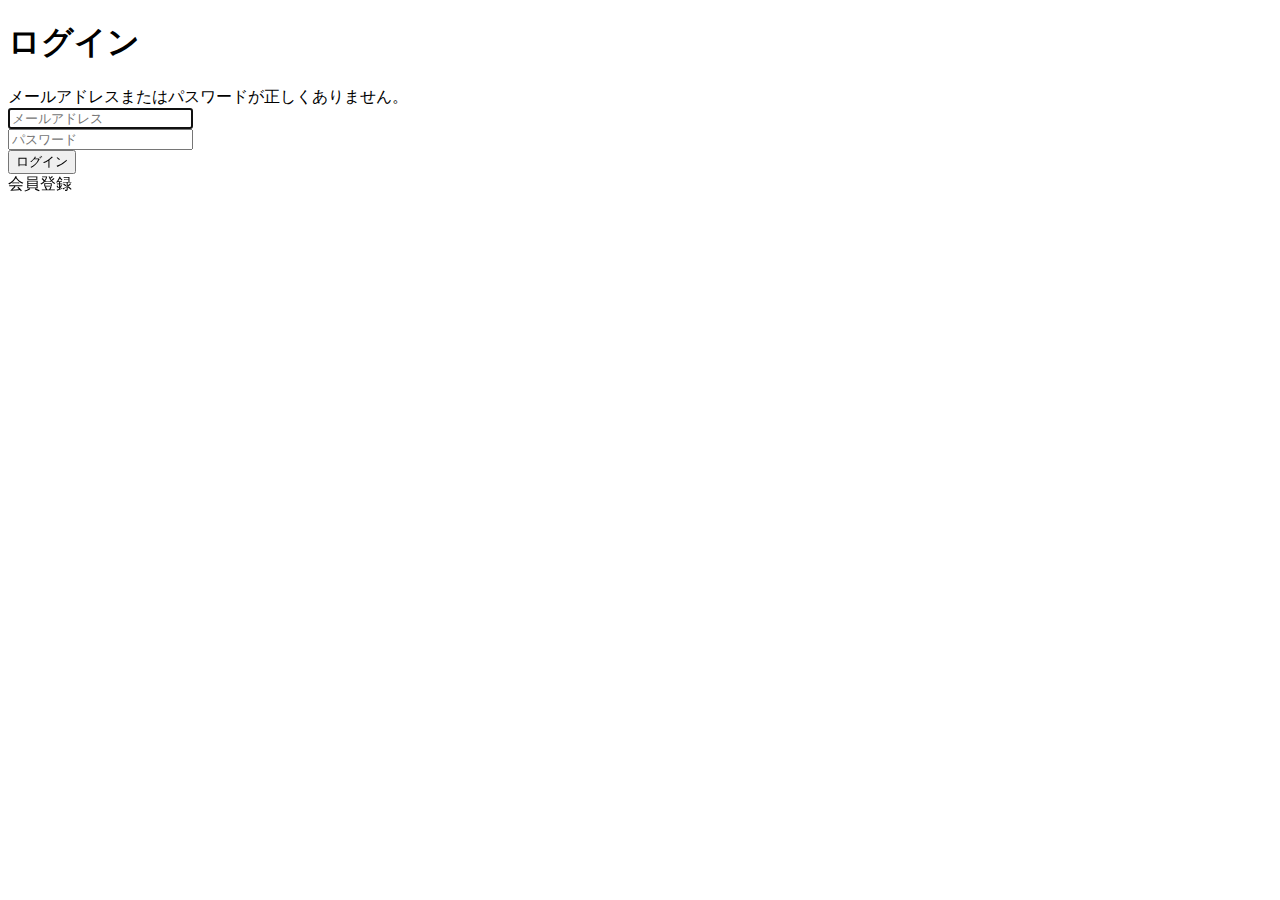
<file: src/main/resources/templates/auth/login.html>
<!DOCTYPE html>
 <html xmlns:th="https://www.thymeleaf.org" xmlns:sec="http://www.thymeleaf.org/extras/spring-security">
     <head>
         <div th:replace="~{fragment :: meta}"></div>   
              
         <div th:replace="~{fragment :: styles}"></div> 
         
         <title>ログイン</title>       
     </head>
     <body>
         <div class="samuraitravel-wrapper">
             <!-- ヘッダー -->
             <div th:replace="~{fragment :: header}"></div>
             
             <main>
                 <div class="container pt-4 pb-5 samuraitravel-container">
                     <div class="row justify-content-center">        
                         <div class="col-xl-3 col-lg-4 col-md-5 col-sm-7">                            
                             <h1 class="mb-4 text-center">ログイン</h1>            
                         
                             <div th:if="${param.error}" class="alert alert-danger">
                                 メールアドレスまたはパスワードが正しくありません。
                             </div>
                             
                             <form th:action="@{/login}" method="post">
                                 <div class="form-group mb-3">
                                     <input type="text" class="form-control" name="username" autocomplete="email" placeholder="メールアドレス" autofocus>
                                 </div>
                                 <div class="form-group mb-3">
                                     <input type="password" class="form-control" name="password" autocomplete="new-password" placeholder="パスワード">
                                 </div>
                                 
                                 <div class="form-group d-flex justify-content-center my-4">
                                     <button type="submit" class="btn text-white shadow-sm w-100 samuraitravel-btn">ログイン</button>
                                 </div>
                             </form>
                             
                             <div class="text-center">
                                 <a th:href="@{/signup}">
                                     会員登録
                                 </a>
                             </div>                                                 
                         </div>
                     </div>
                 </div>             
             </main>
             
             <!-- フッター -->
             <div th:replace="~{fragment :: footer}"></div>
         </div>    
         
         <div th:replace="~{fragment :: scripts}"></div>         
     </body>
 </html>
</file>
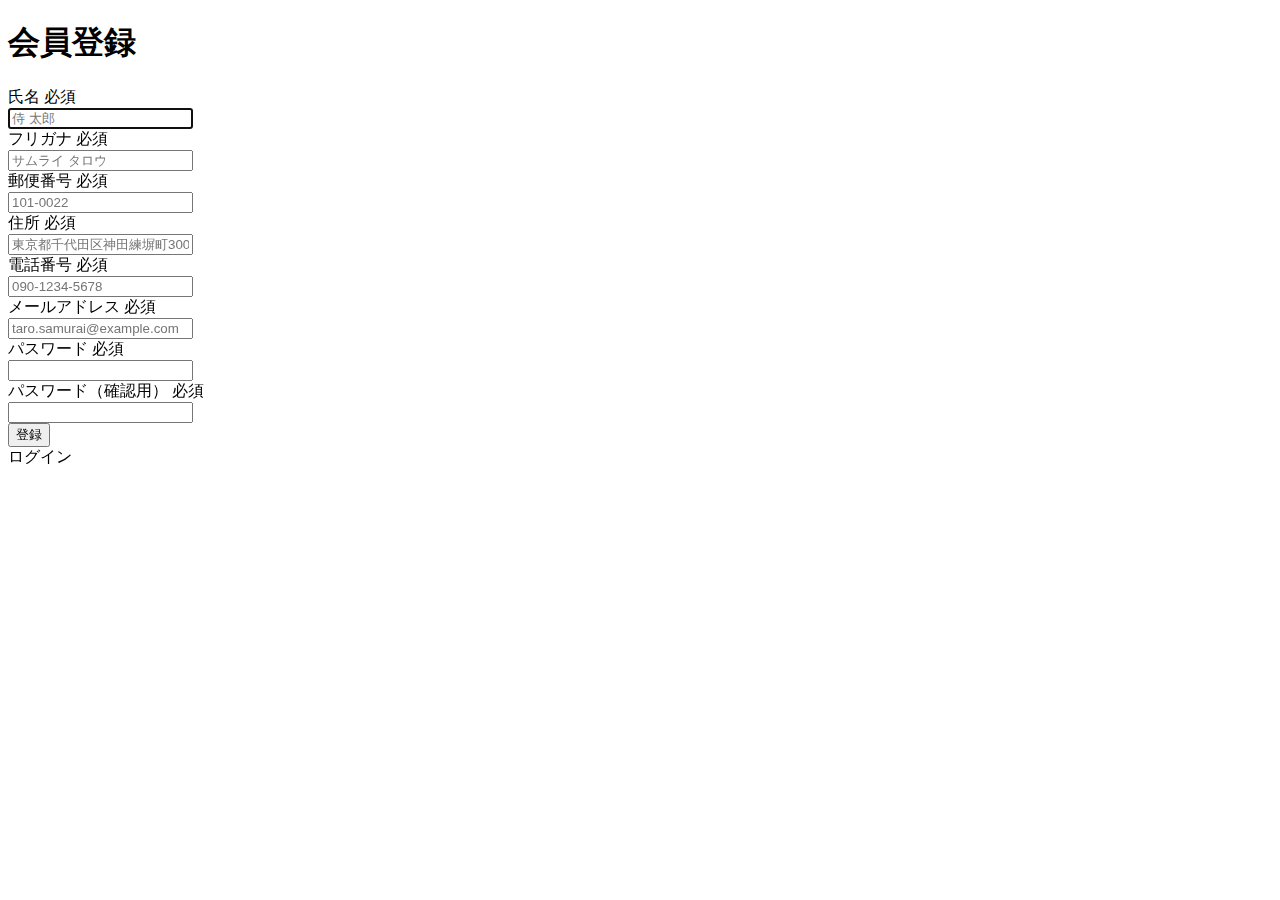
<file: src/main/resources/templates/auth/signup.html>
<!DOCTYPE html>
 <html xmlns:th="https://www.thymeleaf.org" xmlns:sec="http://www.thymeleaf.org/extras/spring-security">
     <head>
         <div th:replace="~{fragment :: meta}"></div>   
              
         <div th:replace="~{fragment :: styles}"></div> 
         
         <title>会員登録</title>       
     </head>
     <body>
         <div class="samuraitravel-wrapper">
             <!-- ヘッダー -->
             <div th:replace="~{fragment :: header}"></div>
             
             <main>
                 <div class="container pt-4 pb-5 samuraitravel-container">
                     <div class="row justify-content-center">
                         <div class="col-xl-5 col-lg-6 col-md-8">                    
             
                             <h1 class="mb-4 text-center">会員登録</h1>  
                             
                             <form method="post" th:action="@{/signup}" th:object="${signupForm}">
     
                                 <div class="form-group row mb-3">
                                     <div class="col-md-5">
                                         <label for="name" class="col-form-label text-md-left fw-bold">
                                             <div class="d-flex align-items-center">
                                                 <span class="me-1">氏名</span>
                                                 <span class="badge bg-danger">必須</span>
                                             </div>
                                         </label>
                                     </div>
                                     <div class="col-md-7">                                    
                                         <div th:if="${#fields.hasErrors('name')}" class="text-danger small mb-2" th:errors="*{name}"></div>                                    
                                         <input type="text" class="form-control" th:field="*{name}" autocomplete="name" autofocus placeholder="侍 太郎">
                                     </div>
                                 </div>
                                 
                                 <div class="form-group row mb-3">
                                     <div class="col-md-5">
                                         <label for="furigana" class="col-form-label text-md-left fw-bold">
                                             <div class="d-flex align-items-center">
                                                 <span class="me-1">フリガナ</span>
                                                 <span class="badge bg-danger">必須</span>
                                             </div>
                                         </label>
                                     </div>
                                     <div class="col-md-7">                            
                                         <div th:if="${#fields.hasErrors('furigana')}" class="text-danger small mb-2" th:errors="*{furigana}"></div>                                        
                                         <input type="text" class="form-control" th:field="*{furigana}" placeholder="サムライ タロウ">
                                     </div>
                                 </div>
                                                                                                                         
                                 <div class="form-group row mb-3">
                                     <div class="col-md-5">
                                         <label for="postalCode" class="col-form-label text-md-left fw-bold">
                                              <div class="d-flex align-items-center">
                                                  <span class="me-1">郵便番号</span>
                                                  <span class="badge bg-danger">必須</span>
                                              </div>
                                          </label>
                                     </div>
                                     <div class="col-md-7">
                                         <div th:if="${#fields.hasErrors('postalCode')}" class="text-danger small mb-2" th:errors="*{postalCode}"></div>
                                         <input type="text" class="form-control" th:field="*{postalCode}" autocomplete="postal-code" placeholder="101-0022">
                                     </div>
                                 </div>
                                                                                                               
                                 <div class="form-group row mb-3">
                                     <div class="col-md-5">
                                         <label for="address" class="col-form-label text-md-left fw-bold">
                                              <div class="d-flex align-items-center">
                                                  <span class="me-1">住所</span>
                                                  <span class="badge bg-danger">必須</span>
                                              </div>
                                          </label>
                                     </div>
                                     <div class="col-md-7">
                                          <div th:if="${#fields.hasErrors('address')}" class="text-danger small mb-2" th:errors="*{address}"></div>
                                         <input type="text" class="form-control" th:field="*{address}" placeholder="東京都千代田区神田練塀町300番地">  
                                     </div>
                                 </div>                                                                                
                                 
                                 <div class="form-group row mb-3">
                                     <div class="col-md-5">
                                         <label for="phoneNumber" class="col-form-label text-md-left fw-bold">
                                              <div class="d-flex align-items-center">
                                                  <span class="me-1">電話番号</span>
                                                  <span class="badge bg-danger">必須</span>
                                              </div>
                                         </label>
                                     </div>
                                     <div class="col-md-7">
                                          <div th:if="${#fields.hasErrors('phoneNumber')}" class="text-danger small mb-2" th:errors="*{phoneNumber}"></div>
                                         <input type="text" class="form-control" th:field="*{phoneNumber}" autocomplete="tel-national" placeholder="090-1234-5678">                                
                                     </div>
                                 </div>
                                                                                                                         
                                 <div class="form-group row mb-3">
                                     <div class="col-md-5">
                                         <label for="email" class="col-form-label text-md-left fw-bold">
                                             <div class="d-flex align-items-center">
                                                 <span class="me-1">メールアドレス</span>
                                                 <span class="badge bg-danger">必須</span>
                                             </div>
                                         </label>
                                     </div>
                                     <div class="col-md-7">
                                         <div th:if="${#fields.hasErrors('email')}" class="text-danger small mb-2" th:errors="*{email}"></div>
                                         <input type="text" class="form-control" th:field="*{email}" autocomplete="email" placeholder="taro.samurai@example.com">
                                     </div>
                                 </div>
                                                                                                                         
                                 <div class="form-group row mb-3">
                                     <div class="col-md-5">
                                         <label for="password" class="col-form-label text-md-left fw-bold">
                                             <div class="d-flex align-items-center">
                                                 <span class="me-1">パスワード</span>
                                                 <span class="badge bg-danger">必須</span>
                                             </div>
                                         </label>
                                     </div>
                                     <div class="col-md-7">
                                         <div th:if="${#fields.hasErrors('password')}" class="text-danger small mb-2" th:errors="*{password}"></div>
                                         <input type="password" class="form-control" th:field="*{password}" autocomplete="new-password">
                                     </div>
                                 </div>
                                                                                                                     
                                 <div class="form-group row mb-3">
                                     <div class="col-md-5">
                                         <label for="passwordConfirmation" class="col-form-label text-md-left fw-bold">
                                             <div class="d-flex align-items-center">
                                                 <span class="me-1">パスワード（確認用）</span>
                                                 <span class="badge bg-danger">必須</span>
                                             </div>
                                         </label>
                                     </div>
                                     <div class="col-md-7">
                                         <div th:if="${#fields.hasErrors('passwordConfirmation')}" class="text-danger small mb-2" th:errors="*{passwordConfirmation}"></div>
                                         <input type="password" class="form-control" th:field="*{passwordConfirmation}" autocomplete="new-password">
                                     </div>
                                 </div>
                                 
                                 <div class="form-group d-flex justify-content-center my-4">
                                     <button type="submit" class="btn text-white shadow-sm w-50 samuraitravel-btn">登録</button>
                                 </div>
                             </form>
                             
                             <div class="text-center">
                                 <a th:href="@{/login}">ログイン</a>
                             </div>
                         </div>
                     </div>
                 </div>           
             </main>
             
             <!-- フッター -->
             <div th:replace="~{fragment :: footer}"></div>
         </div>    
         
         <div th:replace="~{fragment :: scripts}"></div>         
     </body>
 </html>
</file>
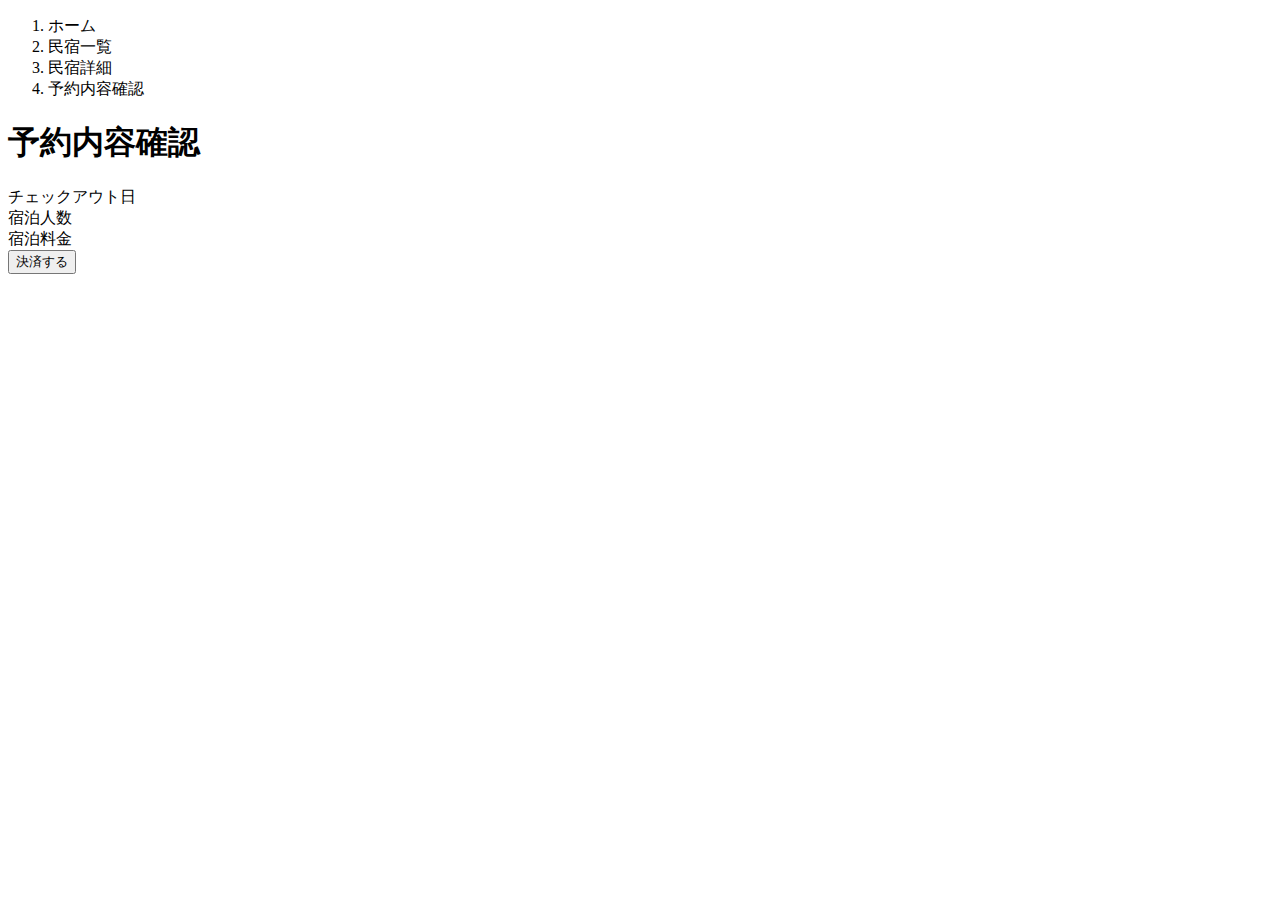
<file: src/main/resources/templates/reservations/confirm.html>
<!DOCTYPE html>
 <html xmlns:th="https://www.thymeleaf.org" xmlns:sec="http://www.thymeleaf.org/extras/spring-security">    
     <head>
         <div th:replace="~{fragment :: meta}"></div>   
              
         <div th:replace="~{fragment :: styles}"></div>
           
         <title>予約内容確認</title>   
     </head>
     <body>
         <div class="samuraitravel-wrapper">
             <!-- ヘッダー -->
             <div th:replace="~{fragment :: header}"></div>
             
             <main>
                 <div class="container pt-4 pb-5 samuraitravel-container">
                     <div class="row justify-content-center">
                         <div class="col-xl-4 col-lg-5 col-md-7 col-sm-9">
                             <nav class="mb-4" style="--bs-breadcrumb-divider: '>';" aria-label="breadcrumb">
                                 <ol class="breadcrumb mb-0">
                                     <li class="breadcrumb-item"><a th:href="@{/}">ホーム</a></li>
                                     <li class="breadcrumb-item"><a th:href="@{/houses}">民宿一覧</a></li>
                                     <li class="breadcrumb-item"><a th:href="@{/houses/__${house.getId()}__}">民宿詳細</a></li>
                                     <li class="breadcrumb-item active" aria-current="page">予約内容確認</li>
                                 </ol>
                             </nav>
             
                             <h1 class="mb-4 text-center">予約内容確認</h1>
                                         
                             <form method="post" th:action="@{/houses/__${house.getId()}__/reservations/create}" th:object="${reservationRegisterForm}">
                                 <div th:object="${reservationRegisterForm}">
                 
                                         <div class="col">
                                             <span th:text="*{checkinDate}"></span>
                                         </div>
                                     </div>
                                 </div>     
                                 
                                 <div class="container mb-4">
                                     <div class="row pb-2 mb-2 border-bottom">
                                         <div class="col-6">
                                             <span class="fw-bold">チェックアウト日</span>
                                         </div>
                 
                                         <div class="col">
                                             <span th:text="*{checkoutDate}"></span>
                                         </div>
                                     </div>
                                 </div> 
                                 
                                 <div class="container mb-4">
                                     <div class="row pb-2 mb-2 border-bottom">
                                         <div class="col-6">
                                             <span class="fw-bold">宿泊人数</span>
                                         </div>
                 
                                         <div class="col">
                                             <span th:text="*{numberOfPeople + '名'}"></span>
                                         </div>
                                     </div>
                                 </div> 
                                 
                                 <div class="container mb-4">
                                     <div class="row pb-2 mb-2 border-bottom">
                                         <div class="col-6">
                                             <span class="fw-bold">宿泊料金</span>
                                         </div>
                 
                                         <div class="col">
                                             <span th:text="*{#numbers.formatInteger(amount, 1, 'COMMA') + '円'}"></span>
                                         </div>
                                     </div>
                                 </div>
             
                                 <div class="d-flex justify-content-center">
                                     <button id="paymentButton" class="btn text-white shadow-sm w-100 samuraitravel-btn">決済する</button>
                                 </div>
                             </form>
                         </div>
                     </div>
                 </div>  
             </main>
             
             <!-- フッター -->
             <div th:replace="~{fragment :: footer}"></div>
         </div>    
         
         <div th:replace="~{fragment :: scripts}"></div>  
           <script src="https://js.stripe.com/v3"></script>
           <script th:inline="javascript">
               const sessionId = /*[[${sessionId}]]*/"sessionId";                
           </script>        
           <script th:src="@{/js/stripe.js}"></script> 
   </body>
 </html>
</file>
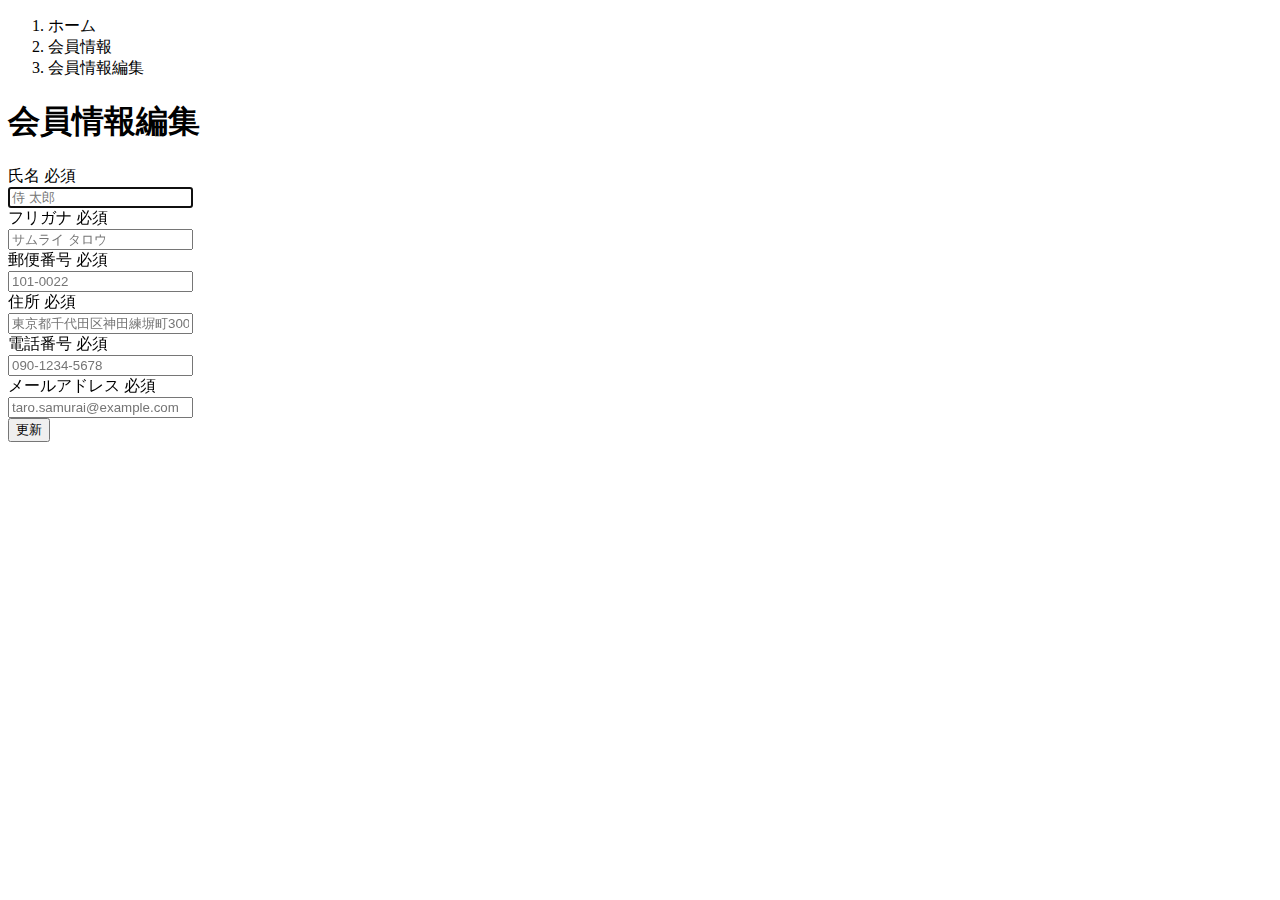
<file: src/main/resources/templates/user/edit.html>
<!DOCTYPE html>
 <html xmlns:th="https://www.thymeleaf.org" xmlns:sec="http://www.thymeleaf.org/extras/spring-security">    
     <head>
         <div th:replace="~{fragment :: meta}"></div>   
              
         <div th:replace="~{fragment :: styles}"></div>
           
         <title>会員情報編集</title>   
     </head>
     <body>
         <div class="samuraitravel-wrapper">
             <!-- ヘッダー -->
             <div th:replace="~{fragment :: header}"></div>
             
             <main>
                 <div class="container pb-5 samuraitravel-container">
                     <div class="row justify-content-center">
                         <div class="col-xl-5 col-lg-6 col-md-8">
                             <nav class="my-3" style="--bs-breadcrumb-divider: '>';" aria-label="breadcrumb">
                                 <ol class="breadcrumb mb-0"> 
                                     <li class="breadcrumb-item"><a th:href="@{/}">ホーム</a></li>                       
                                     <li class="breadcrumb-item"><a th:href="@{/user}">会員情報</a></li>
                                     <li class="breadcrumb-item active" aria-current="page">会員情報編集</li>
                                 </ol>
                             </nav> 
                             
                             <h1 class="mb-4 text-center">会員情報編集</h1>         
                             
                             <form method="post" th:action="@{/user/update}" th:object="${userEditForm}">
                                 <input type="hidden" th:field="*{id}">
                                 
                                 <div class="form-group row mb-3">
                                     <div class="col-md-5">
                                         <label for="name" class="col-form-label text-md-left fw-bold">
                                             <div class="d-flex align-items-center">
                                                 <span class="me-1">氏名</span>
                                                 <span class="badge bg-danger">必須</span>
                                             </div>
                                         </label>
                                     </div>
                                     <div class="col-md-7">                                    
                                         <div th:if="${#fields.hasErrors('name')}" class="text-danger small mb-2" th:errors="*{name}"></div>                                    
                                         <input type="text" class="form-control" th:field="*{name}" autocomplete="name" autofocus placeholder="侍 太郎">
                                     </div>
                                 </div>
                                 
                                 <div class="form-group row mb-3">
                                     <div class="col-md-5">
                                         <label for="furigana" class="col-form-label text-md-left fw-bold">
                                             <div class="d-flex align-items-center">
                                                 <span class="me-1">フリガナ</span>
                                                 <span class="badge bg-danger">必須</span>
                                             </div>
                                         </label>
                                     </div>
                                     <div class="col-md-7">                            
                                         <div th:if="${#fields.hasErrors('furigana')}" class="text-danger small mb-2" th:errors="*{furigana}"></div>                                        
                                         <input type="text" class="form-control" th:field="*{furigana}" placeholder="サムライ タロウ">
                                     </div>
                                 </div>
                                                                                                                         
                                 <div class="form-group row mb-3">
                                     <div class="col-md-5">
                                         <label for="postalCode" class="col-form-label text-md-left fw-bold">
                                              <div class="d-flex align-items-center">
                                                  <span class="me-1">郵便番号</span>
                                                  <span class="badge bg-danger">必須</span>
                                              </div>
                                          </label>
                                     </div>
                                     <div class="col-md-7">
                                         <div th:if="${#fields.hasErrors('postalCode')}" class="text-danger small mb-2" th:errors="*{postalCode}"></div>
                                         <input type="text" class="form-control" th:field="*{postalCode}" autocomplete="postal-code" placeholder="101-0022">
                                     </div>
                                 </div>
                                                                                                               
                                 <div class="form-group row mb-3">
                                     <div class="col-md-5">
                                         <label for="address" class="col-form-label text-md-left fw-bold">
                                              <div class="d-flex align-items-center">
                                                  <span class="me-1">住所</span>
                                                  <span class="badge bg-danger">必須</span>
                                              </div>
                                          </label>
                                     </div>
                                     <div class="col-md-7">
                                          <div th:if="${#fields.hasErrors('address')}"  class="text-danger small mb-2" th:errors="*{address}"></div>
                                         <input type="text" class="form-control" th:field="*{address}" placeholder="東京都千代田区神田練塀町300番地">  
                                     </div>
                                 </div>                                                                                
                                 
                                 <div class="form-group row mb-3">
                                     <div class="col-md-5">
                                         <label for="phoneNumber" class="col-form-label text-md-left fw-bold">
                                              <div class="d-flex align-items-center">
                                                  <span class="me-1">電話番号</span>
                                                  <span class="badge bg-danger">必須</span>
                                              </div>
                                         </label>
                                     </div>
                                     <div class="col-md-7">
                                          <div th:if="${#fields.hasErrors('phoneNumber')}" class="text-danger small mb-2" th:errors="*{phoneNumber}"></div>
                                         <input type="text" class="form-control" th:field="*{phoneNumber}" autocomplete="tel-national" placeholder="090-1234-5678">                                
                                     </div>
                                 </div>
                                                                                                                         
                                 <div class="form-group row mb-3">
                                     <div class="col-md-5">
                                         <label for="email" class="col-form-label text-md-left fw-bold">
                                             <div class="d-flex align-items-center">
                                                 <span class="me-1">メールアドレス</span>
                                                 <span class="badge bg-danger">必須</span>
                                             </div>
                                         </label>
                                     </div>
                                     <div class="col-md-7">
                                         <div th:if="${#fields.hasErrors('email')}" class="text-danger small mb-2" th:errors="*{email}"></div>
                                         <input type="text" class="form-control" th:field="*{email}" autocomplete="email" placeholder="taro.samurai@example.com">
                                     </div>
                                 </div>
                                                                                                                         
                                 
                                 <div class="form-group d-flex justify-content-center my-4">
                                     <button type="submit" class="btn text-white shadow-sm w-50 samuraitravel-btn">更新</button>
                                 </div>
                             </form>                                                                         
                         </div>
                     </div>
                 </div>
             </main>
             
             <!-- フッター -->
             <div th:replace="~{fragment :: footer}"></div>
         </div>    
         
         <div th:replace="~{fragment :: scripts}"></div>  
   </body>
 </html>
</file>
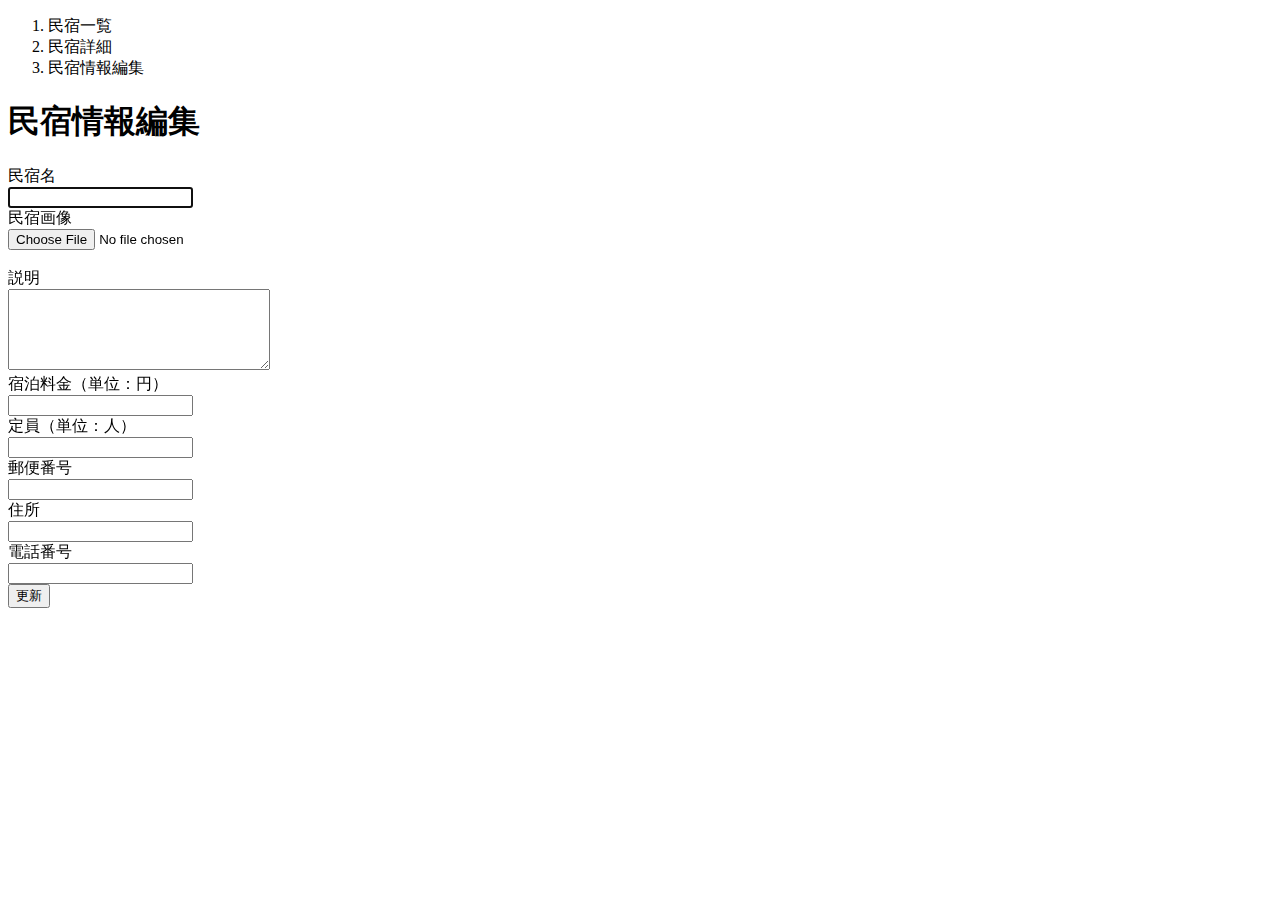
<file: src/main/resources/templates/admin/houses/edit.html>
<!DOCTYPE html>
 <html xmlns:th="https://www.thymeleaf.org">
     <head>
         <div th:replace="~{fragment :: meta}"></div>   
              
         <div th:replace="~{fragment :: styles}"></div>
         
         <title>民宿情報編集</title>       
     </head>
     <body>
         <div class="samuraitravel-wrapper">
             <!-- ヘッダー -->
             <div th:replace="~{fragment :: header}"></div>
             
             <main>
                 <div class="container pt-4 pb-5 samuraitravel-container">
                     <div class="row justify-content-center">
                         <div class="col-xl-5 col-lg-6 col-md-8">
                             <nav class="mb-4" style="--bs-breadcrumb-divider: '>';" aria-label="breadcrumb">
                                 <ol class="breadcrumb mb-0"> 
                                     <li class="breadcrumb-item"><a th:href="@{/admin/houses}">民宿一覧</a></li>  
                                     <li class="breadcrumb-item"><a th:href="@{/admin/houses/__${houseEditForm.getId()}__}">民宿詳細</a></li>                                                           
                                     <li class="breadcrumb-item active" aria-current="page">民宿情報編集</li>
                                 </ol>
                             </nav> 
                             
                             <h1 class="mb-4 text-center">民宿情報編集</h1>         
                             
                             <form method="post" th:action="@{/admin/houses/__${houseEditForm.getId()}__/update}" th:object="${houseEditForm}" enctype="multipart/form-data">   
                                 <input type="hidden" th:field="*{id}">
                                                                                          
                                 <div class="form-group row mb-3">
                                     <div class="col-md-4">
                                         <label for="name" class="col-form-label text-md-left fw-bold">民宿名</label>
                                     </div>
                                     <div class="col-md-8">                                    
                                         <div th:if="${#fields.hasErrors('name')}" class="text-danger small mb-2" th:errors="*{name}"></div>                                    
                                         <input type="text" class="form-control" th:field="*{name}" autofocus>
                                     </div>
                                 </div>
                                 
                                 <div class="form-group row mb-3">
                                     <div class="col-md-4">
                                         <label for="imageFile" class="col-form-label text-md-left fw-bold">民宿画像</label>
                                     </div>                                    
                                     <div class="col-md-8">
                                         <div th:if="${#fields.hasErrors('imageFile')}" class="text-danger small mb-2" th:errors="*{imageFile}"></div>  
                                         <input type="file" class="form-control" th:field="*{imageFile}">
                                     </div>
                                 </div>   
                                 
                                 <!-- 選択された画像の表示場所 -->
                                 <div th:if="${imageName}" class="row" id="imagePreview"><img th:src="@{/storage/__${imageName}__}" class="mb-3"></div>
                                 <div th:unless="${imageName}" class="row" id="imagePreview"></div>                                 
                                 
                                 <div class="form-group row mb-3">
                                     <div class="col-md-4">
                                         <label for="description" class="col-form-label text-md-left fw-bold">説明</label>
                                     </div>
                                     <div class="col-md-8">                            
                                         <div th:if="${#fields.hasErrors('description')}" class="text-danger small mb-2" th:errors="*{description}"></div>                                        
                                         <textarea class="form-control" th:field="*{description}" cols="30" rows="5"></textarea>
                                     </div>
                                 </div>
                                 
                                 <div class="form-group row mb-3">
                                     <div class="col-md-4">
                                         <label for="price" class="col-form-label text-md-left fw-bold">宿泊料金（単位：円）</label>
                                     </div> 
                                     <div class="col-md-8">
                                         <div th:if="${#fields.hasErrors('price')}" class="text-danger small mb-2" th:errors="*{price}"></div>
                                         <input type="number" class="form-control" th:field="*{price}">                                
                                     </div>                                    
                                 </div> 
                                 
                                 <div class="form-group row mb-3">
                                     <div class="col-md-4">
                                         <label for="capacity" class="col-form-label text-md-left fw-bold">定員（単位：人）</label>
                                     </div> 
                                     <div class="col-md-8">
                                         <div th:if="${#fields.hasErrors('capacity')}" class="text-danger small mb-2" th:errors="*{capacity}"></div>
                                         <input type="number" class="form-control" th:field="*{capacity}">                                
                                     </div>                                    
                                 </div>                                                                
                                                                                                                         
                                 <div class="form-group row mb-3">
                                     <div class="col-md-4">
                                         <label for="postalCode" class="col-form-label text-md-left fw-bold">郵便番号</label>
                                     </div>
                                     <div class="col-md-8">
                                         <div th:if="${#fields.hasErrors('postalCode')}" class="text-danger small mb-2" th:errors="*{postalCode}"></div>
                                         <input type="text" class="form-control" th:field="*{postalCode}">
                                     </div>
                                 </div>
                                                                                                               
                                 <div class="form-group row mb-3">
                                     <div class="col-md-4">
                                         <label for="address" class="col-form-label text-md-left fw-bold">住所</label>
                                     </div>
                                     <div class="col-md-8">
                                         <div th:if="${#fields.hasErrors('address')}" class="text-danger small mb-2" th:errors="*{address}"></div>
                                         <input type="text" class="form-control" th:field="*{address}">  
                                     </div>
                                 </div>                                                                                
                                 
                                 <div class="form-group row mb-3">
                                     <div class="col-md-4">
                                         <label for="phoneNumber" class="col-form-label text-md-left fw-bold">電話番号</label>
                                     </div>
                                     <div class="col-md-8">
                                         <div th:if="${#fields.hasErrors('phoneNumber')}" class="text-danger small mb-2" th:errors="*{phoneNumber}"></div>
                                         <input type="text" class="form-control" th:field="*{phoneNumber}">                                
                                     </div>
                                 </div>
                                                                                                                         
                                 
                                 <div class="form-group d-flex justify-content-center my-4">
                                     <button type="submit" class="btn text-white shadow-sm w-50 samuraitravel-btn">更新</button>
                                 </div>
                             </form>                                                                         
                         </div>
                     </div>
                 </div>                 
             </main>
             
             <!-- フッター -->
             <div th:replace="~{fragment :: footer}"></div>
         </div>    
         
         <div th:replace="~{fragment :: scripts}"></div>  
         <script th:src="@{/js/preview.js}"></script>     
     </body>
 </html>
</file>
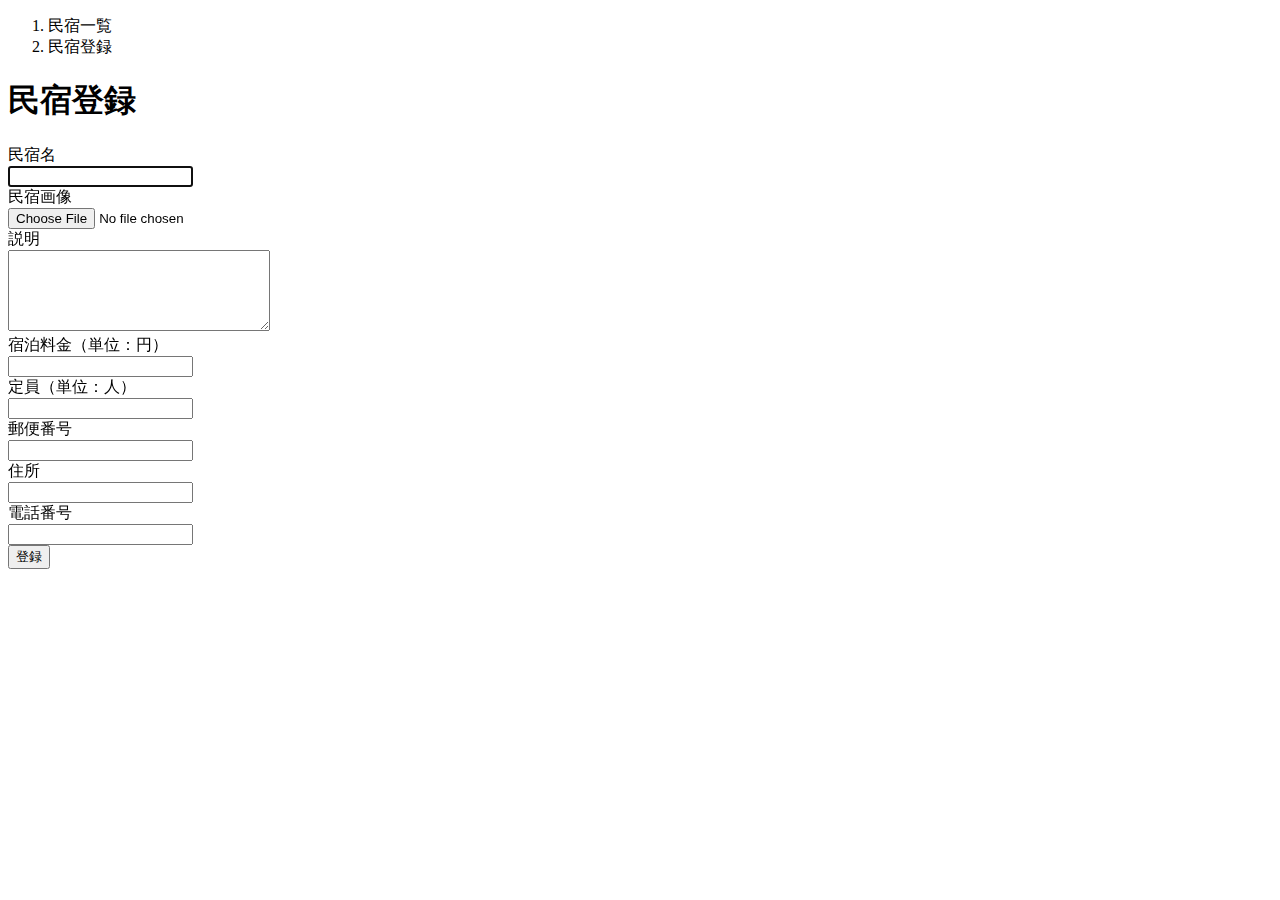
<file: src/main/resources/templates/admin/houses/register.html>
<!DOCTYPE html>
 <html xmlns:th="https://www.thymeleaf.org">
     <head>
         <div th:replace="~{fragment :: meta}"></div>   
              
         <div th:replace="~{fragment :: styles}"></div>
         
         <title>民宿登録</title>       
     </head>
     <body>
         <div class="samuraitravel-wrapper">
             <!-- ヘッダー -->
             <div th:replace="~{fragment :: header}"></div>
             
             <main>
                 <div class="container pt-4 pb-5 samuraitravel-container">
                     <div class="row justify-content-center">
                         <div class="col-xl-5 col-lg-6 col-md-8">
                             <nav class="mb-4" style="--bs-breadcrumb-divider: '>';" aria-label="breadcrumb">
                                 <ol class="breadcrumb mb-0"> 
                                     <li class="breadcrumb-item"><a th:href="@{/admin/houses}">民宿一覧</a></li>                                                           
                                     <li class="breadcrumb-item active" aria-current="page">民宿登録</li>
                                 </ol>
                             </nav> 
                             
                             <h1 class="mb-4 text-center">民宿登録</h1>         
                             
                             <form method="post" th:action="@{/admin/houses/create}" th:object="${houseRegisterForm}" enctype="multipart/form-data">                                                            
                                 <div class="form-group row mb-3">
                                     <div class="col-md-4">
                                         <label for="name" class="col-form-label text-md-left fw-bold">民宿名</label>
                                     </div>
                                     <div class="col-md-8">                                    
                                         <div th:if="${#fields.hasErrors('name')}" class="text-danger small mb-2" th:errors="*{name}"></div>                                    
                                         <input type="text" class="form-control" th:field="*{name}" autofocus>
                                     </div>
                                 </div>
                                 
                                 <div class="form-group row mb-3">
                                     <div class="col-md-4">
                                         <label for="imageFile" class="col-form-label text-md-left fw-bold">民宿画像</label>
                                     </div>                                    
                                     <div class="col-md-8">
                                         <div th:if="${#fields.hasErrors('imageFile')}" class="text-danger small mb-2" th:errors="*{imageFile}"></div>  
                                         <input type="file" class="form-control" th:field="*{imageFile}">
                                     </div>
                                 </div>   
                                 
                                 <!-- 選択された画像の表示場所 -->
                                 <div class="row" id="imagePreview"></div>                                 
                                 
                                 <div class="form-group row mb-3">
                                     <div class="col-md-4">
                                         <label for="description" class="col-form-label text-md-left fw-bold">説明</label>
                                     </div>
                                     <div class="col-md-8">                            
                                         <div th:if="${#fields.hasErrors('description')}" class="text-danger small mb-2" th:errors="*{description}"></div>                                        
                                         <textarea class="form-control" th:field="*{description}" cols="30" rows="5"></textarea>
                                     </div>
                                 </div>
                                 
                                 <div class="form-group row mb-3">
                                     <div class="col-md-4">
                                         <label for="price" class="col-form-label text-md-left fw-bold">宿泊料金（単位：円）</label>
                                     </div> 
                                     <div class="col-md-8">
                                         <div th:if="${#fields.hasErrors('price')}" class="text-danger small mb-2" th:errors="*{price}"></div>
                                         <input type="number" class="form-control" th:field="*{price}">                                
                                     </div>                                    
                                 </div>
                                 
                                 <div class="form-group row mb-3">
                                     <div class="col-md-4">
                                         <label for="capacity" class="col-form-label text-md-left fw-bold">定員（単位：人）</label>
                                     </div> 
                                     <div class="col-md-8">
                                         <div th:if="${#fields.hasErrors('capacity')}" class="text-danger small mb-2" th:errors="*{capacity}"></div>
                                         <input type="number" class="form-control" th:field="*{capacity}">                                
                                     </div>                                    
                                 </div>                                                                
                                                                                                                         
                                 <div class="form-group row mb-3">
                                     <div class="col-md-4">
                                         <label for="postalCode" class="col-form-label text-md-left fw-bold">郵便番号</label>
                                     </div>
                                     <div class="col-md-8">
                                         <div th:if="${#fields.hasErrors('postalCode')}" class="text-danger small mb-2" th:errors="*{postalCode}"></div>
                                         <input type="text" class="form-control" th:field="*{postalCode}">
                                     </div>
                                 </div>
                                                                                                               
                                 <div class="form-group row mb-3">
                                     <div class="col-md-4">
                                         <label for="address" class="col-form-label text-md-left fw-bold">住所</label>
                                     </div>
                                     <div class="col-md-8">
                                         <div th:if="${#fields.hasErrors('address')}" class="text-danger small mb-2" th:errors="*{address}"></div>
                                         <input type="text" class="form-control" th:field="*{address}">  
                                     </div>
                                 </div>                                                                                
                                 
                                 <div class="form-group row mb-3">
                                     <div class="col-md-4">
                                         <label for="phoneNumber" class="col-form-label text-md-left fw-bold">電話番号</label>
                                     </div>
                                     <div class="col-md-8">
                                         <div th:if="${#fields.hasErrors('phoneNumber')}" class="text-danger small mb-2" th:errors="*{phoneNumber}"></div>
                                         <input type="text" class="form-control" th:field="*{phoneNumber}">                                
                                     </div>
                                 </div>
                                                                                                                         
                                 
                                 <div class="form-group d-flex justify-content-center my-4">
                                     <button type="submit" class="btn text-white shadow-sm w-50 samuraitravel-btn">登録</button>
                                 </div>
                             </form>                                                                         
                         </div>
                     </div>
                 </div>                
             </main>
             
             <!-- フッター -->
             <div th:replace="~{fragment :: footer}"></div>
         </div>    
         
         <div th:replace="~{fragment :: scripts}"></div>  
         <script th:src="@{/js/preview.js}"></script>     
     </body>
 </html>
</file>
